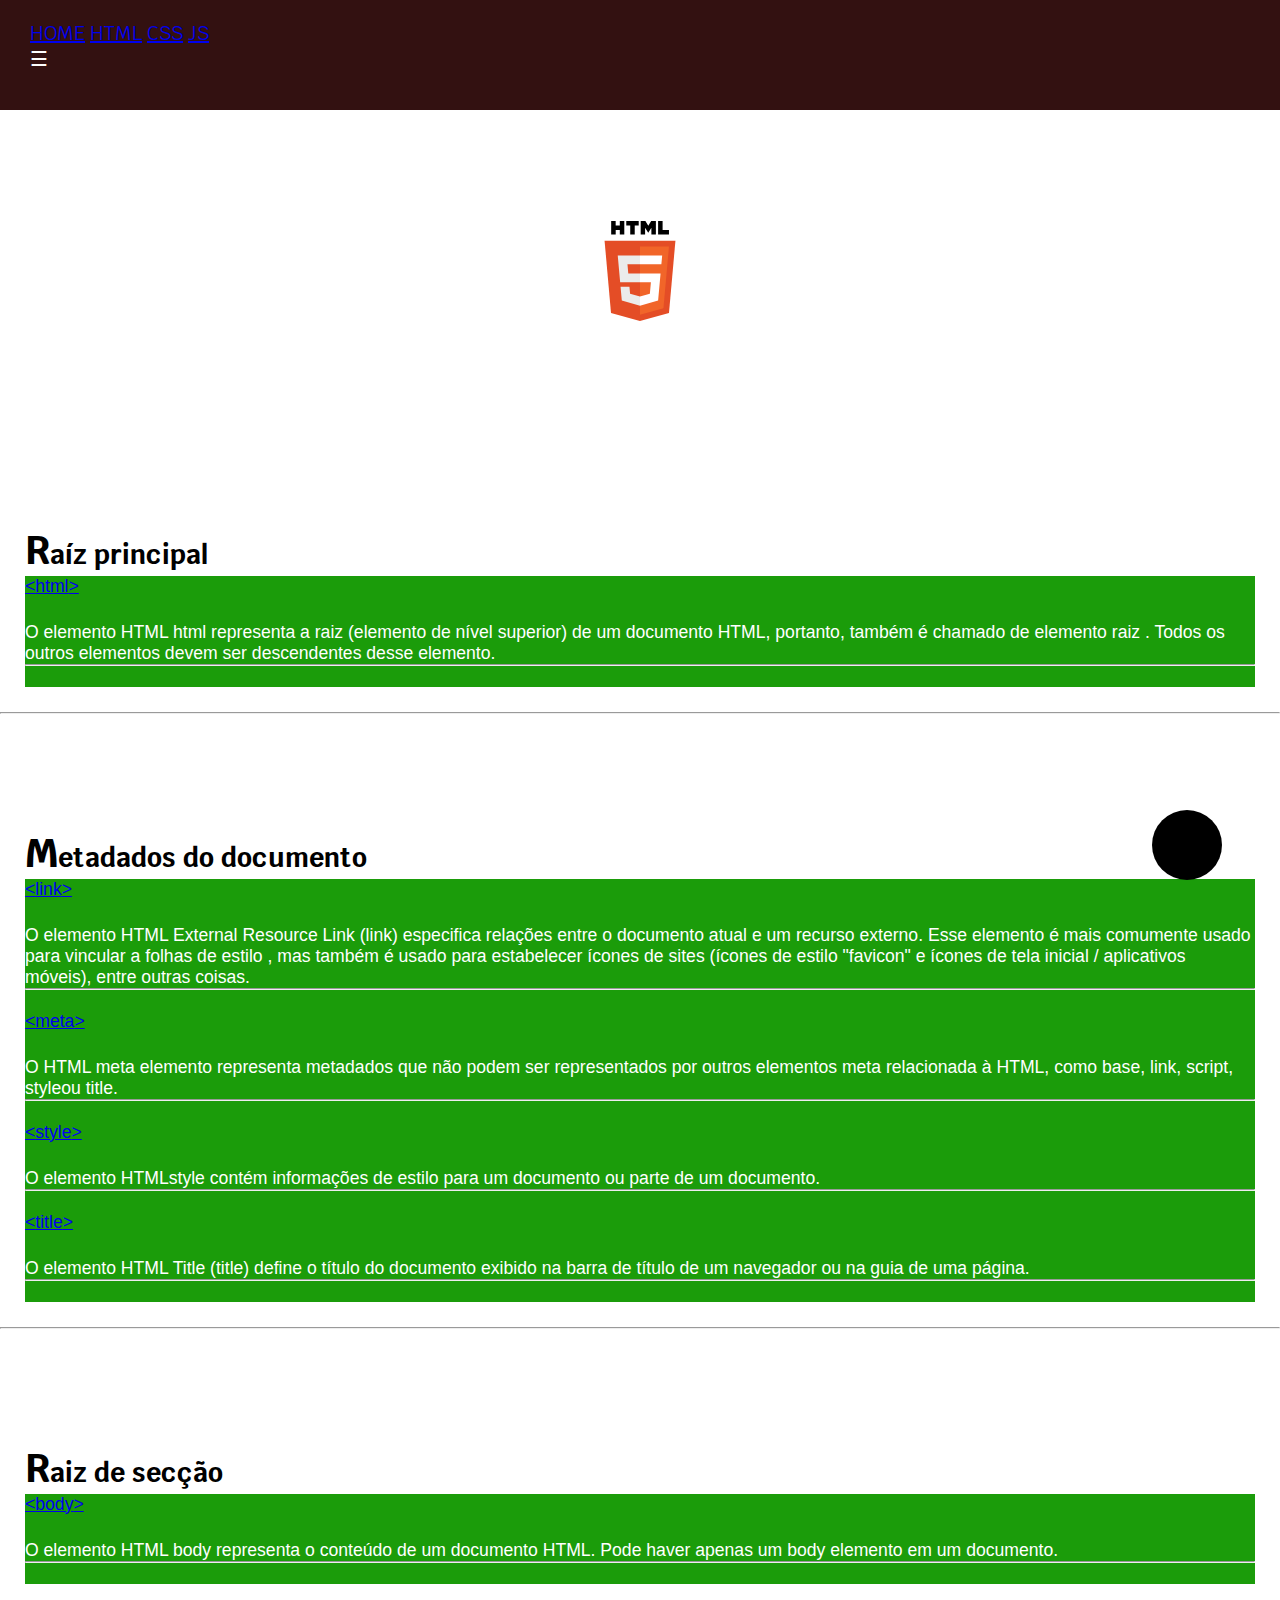
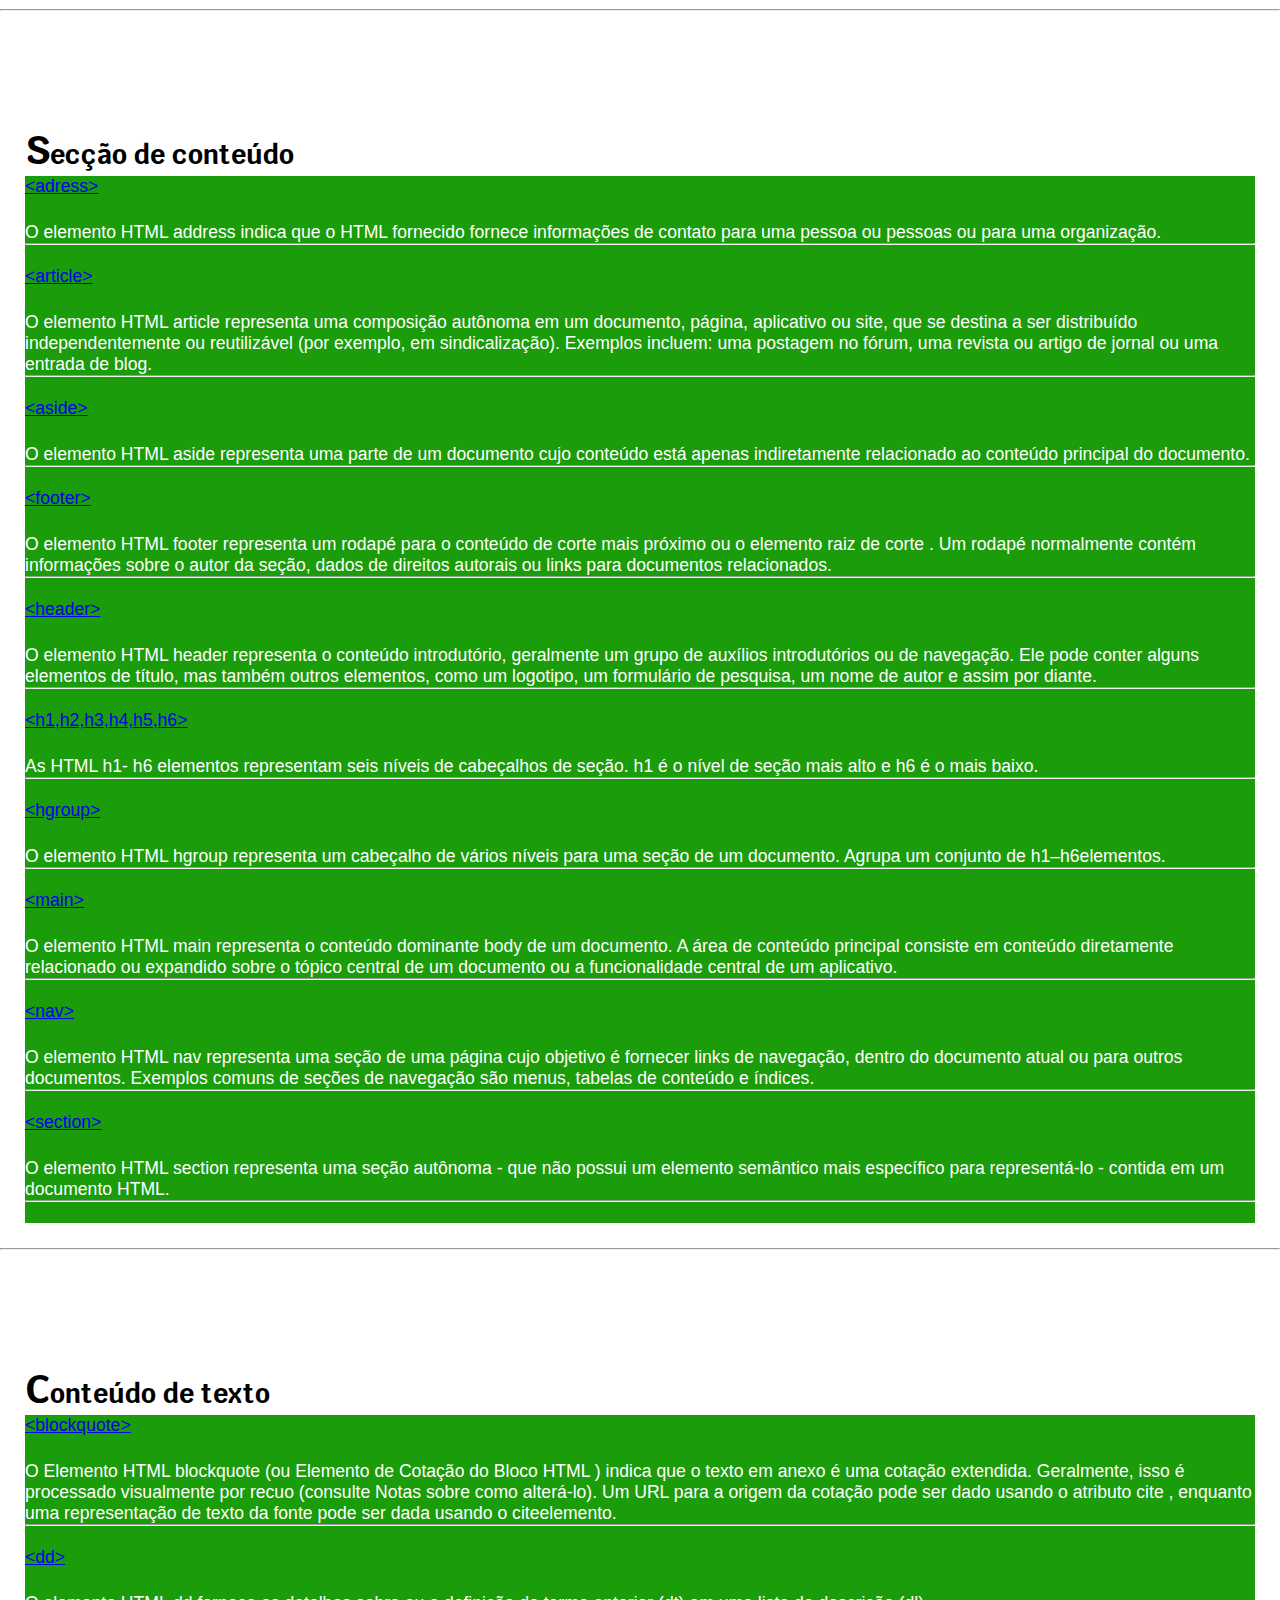
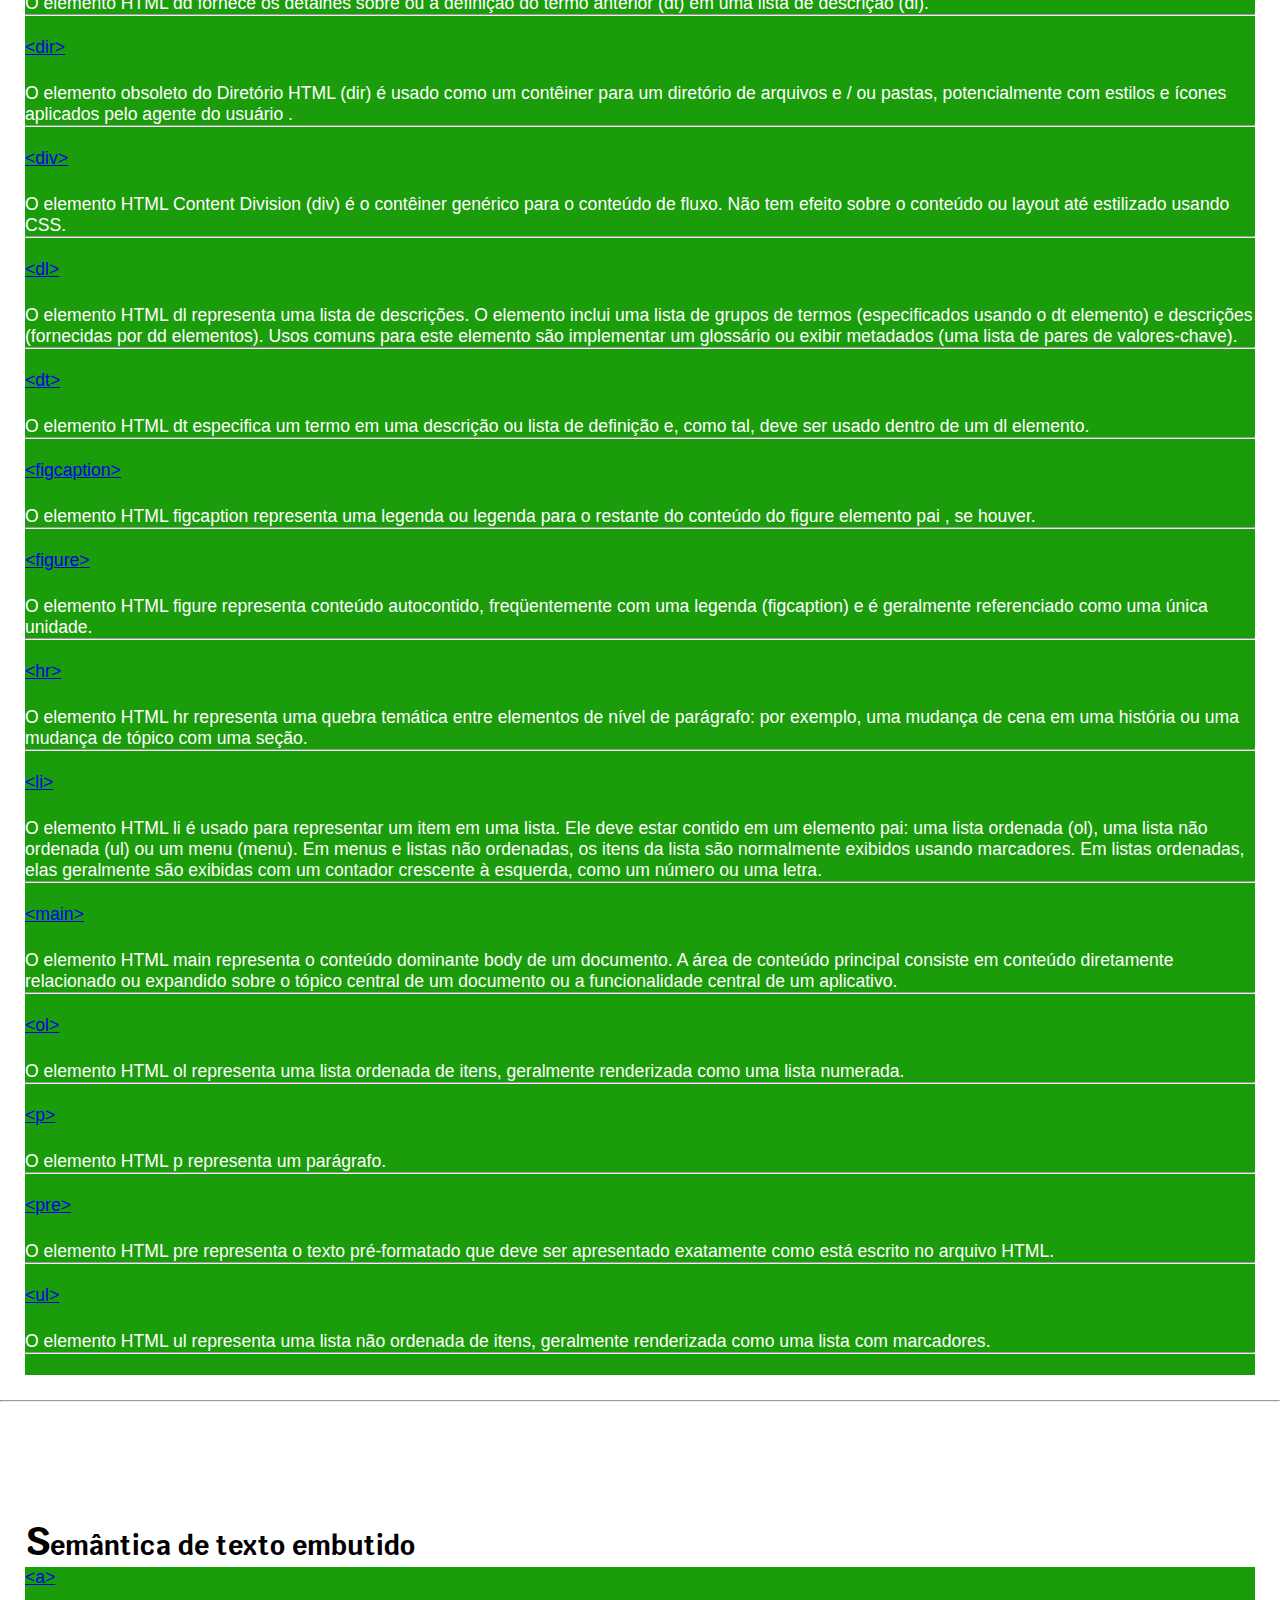
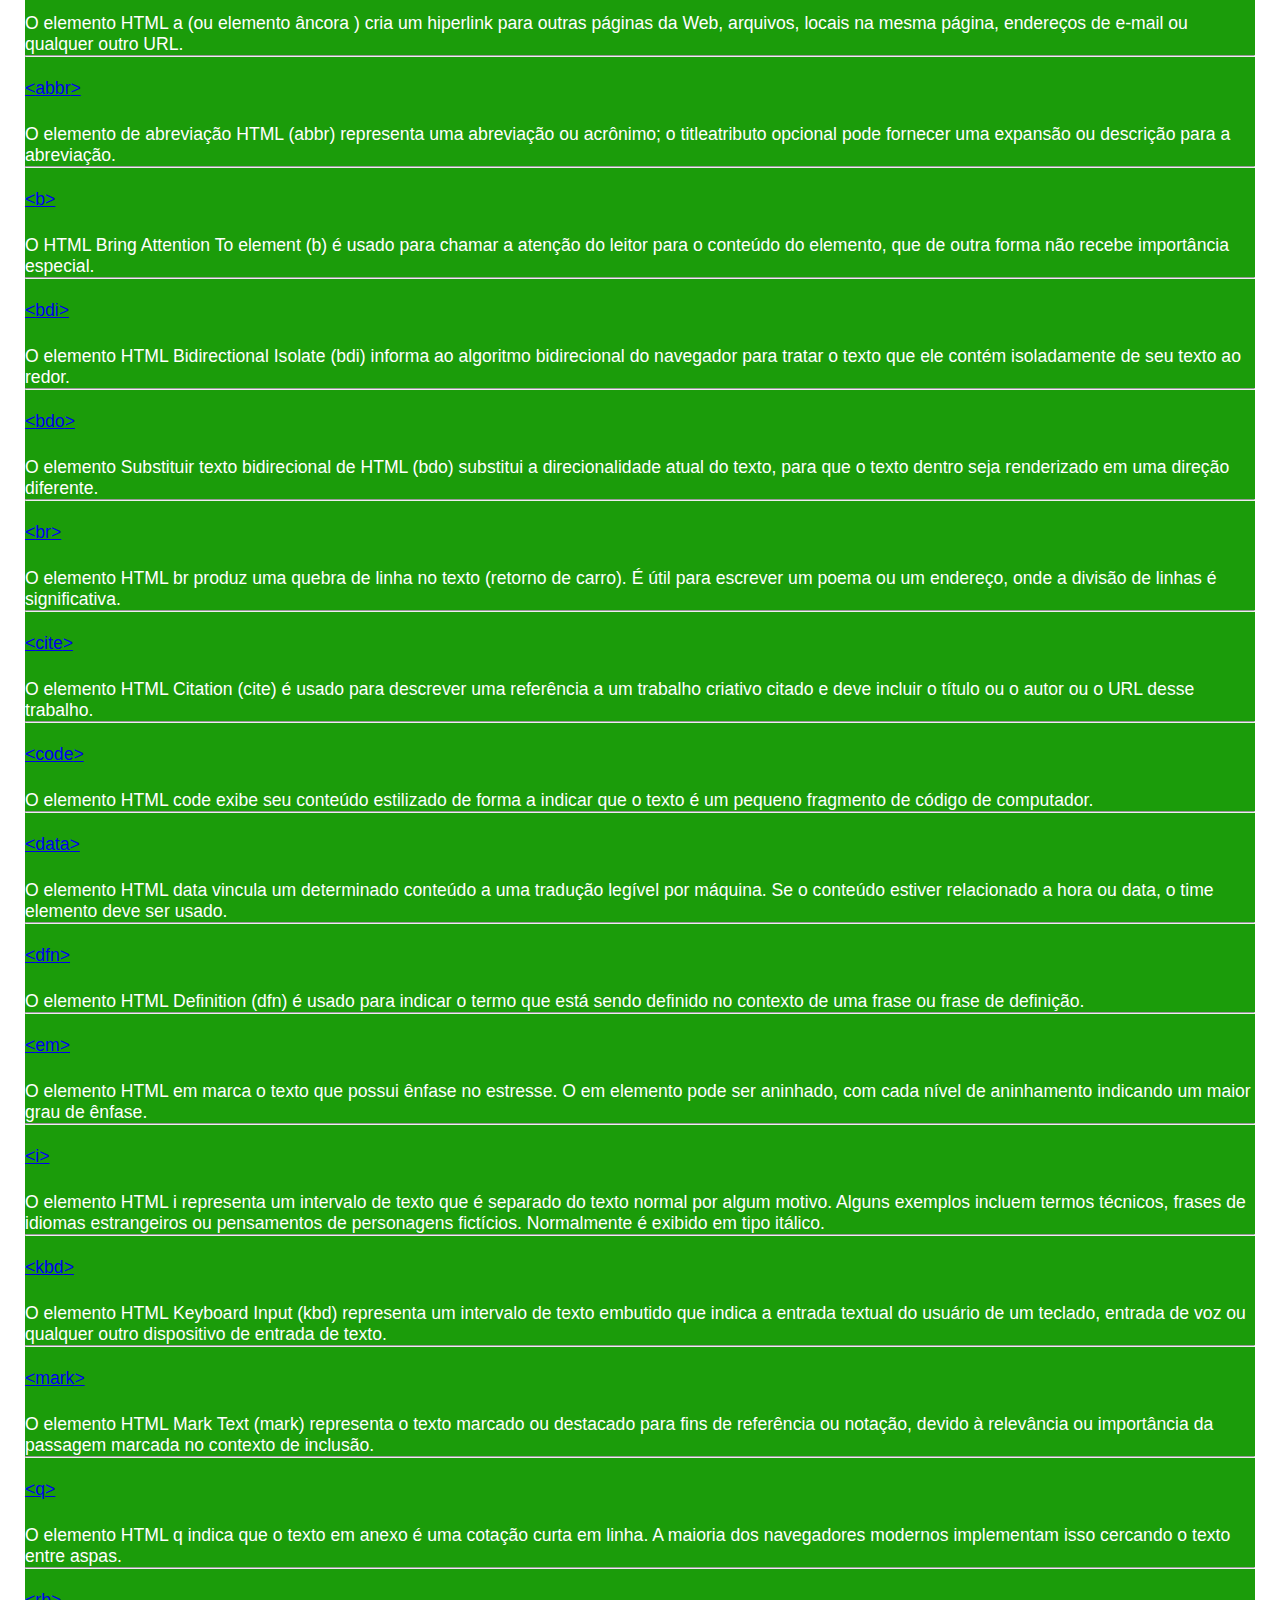
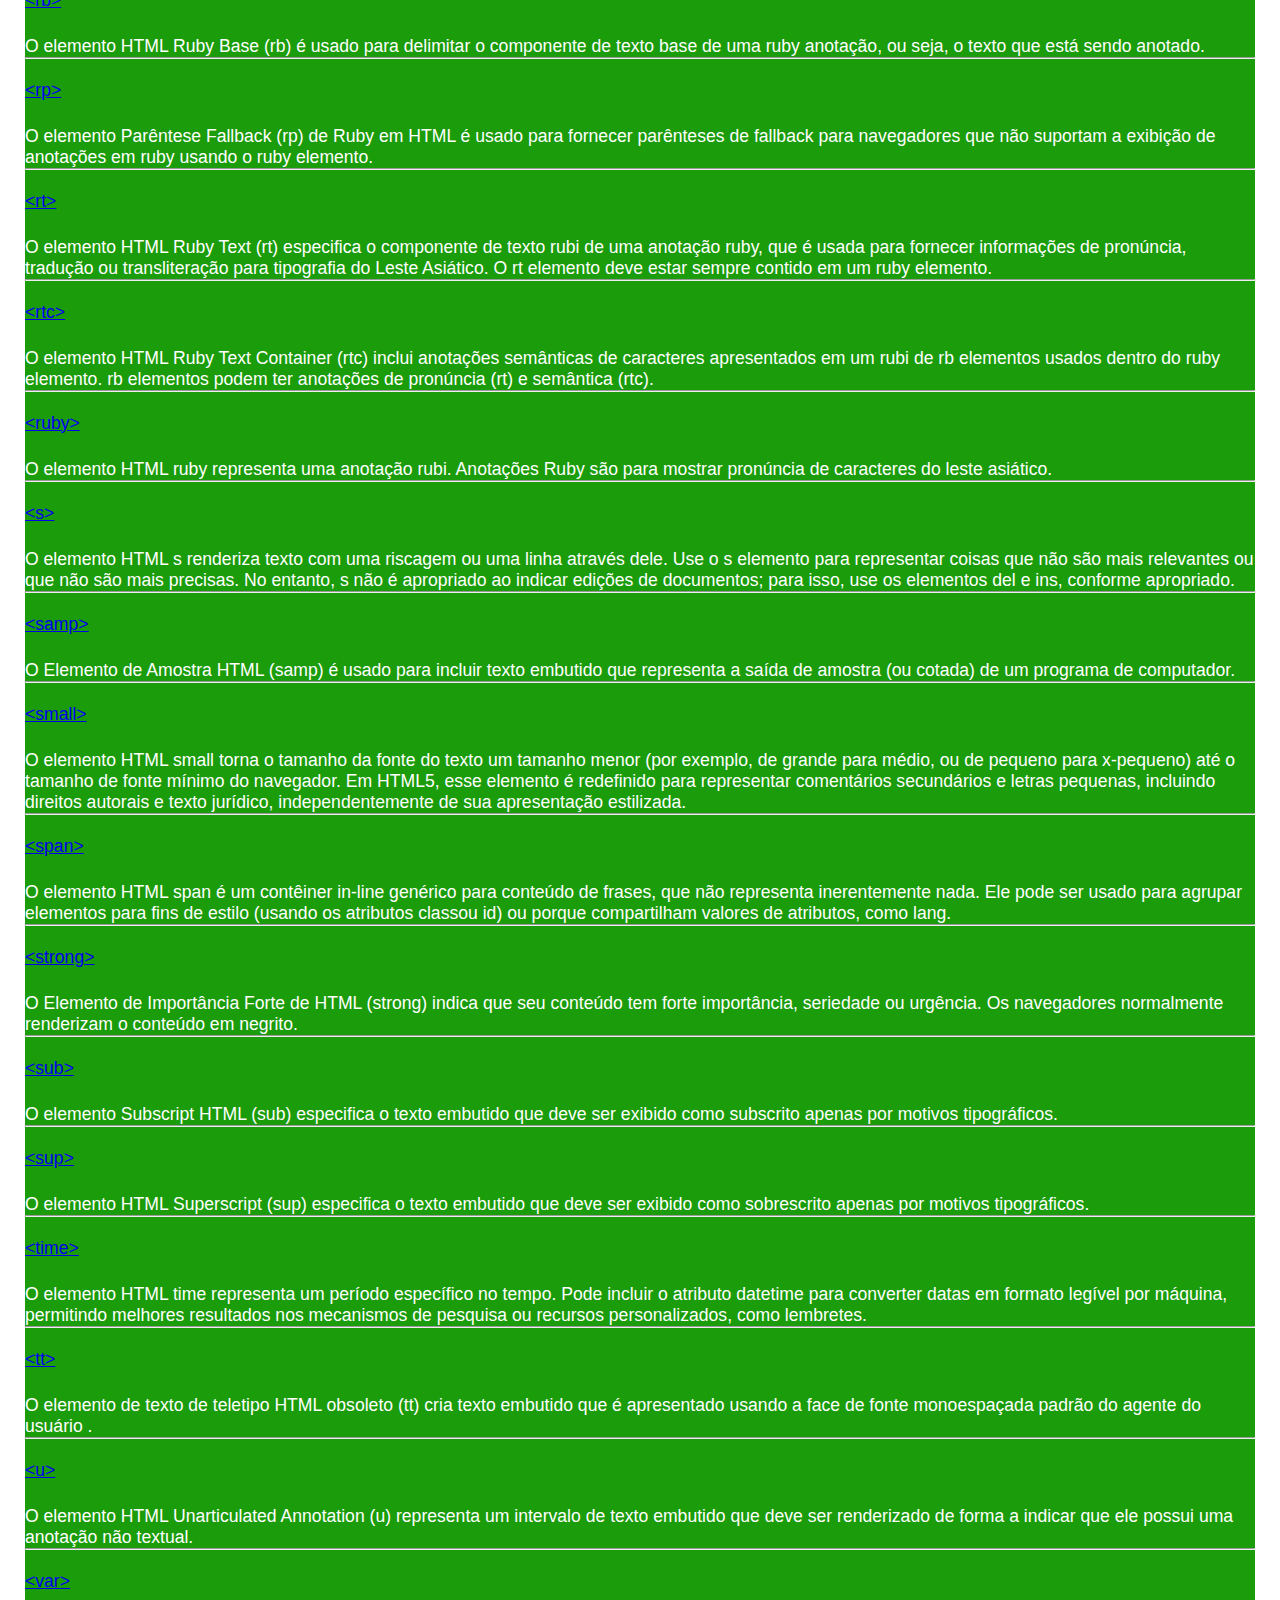
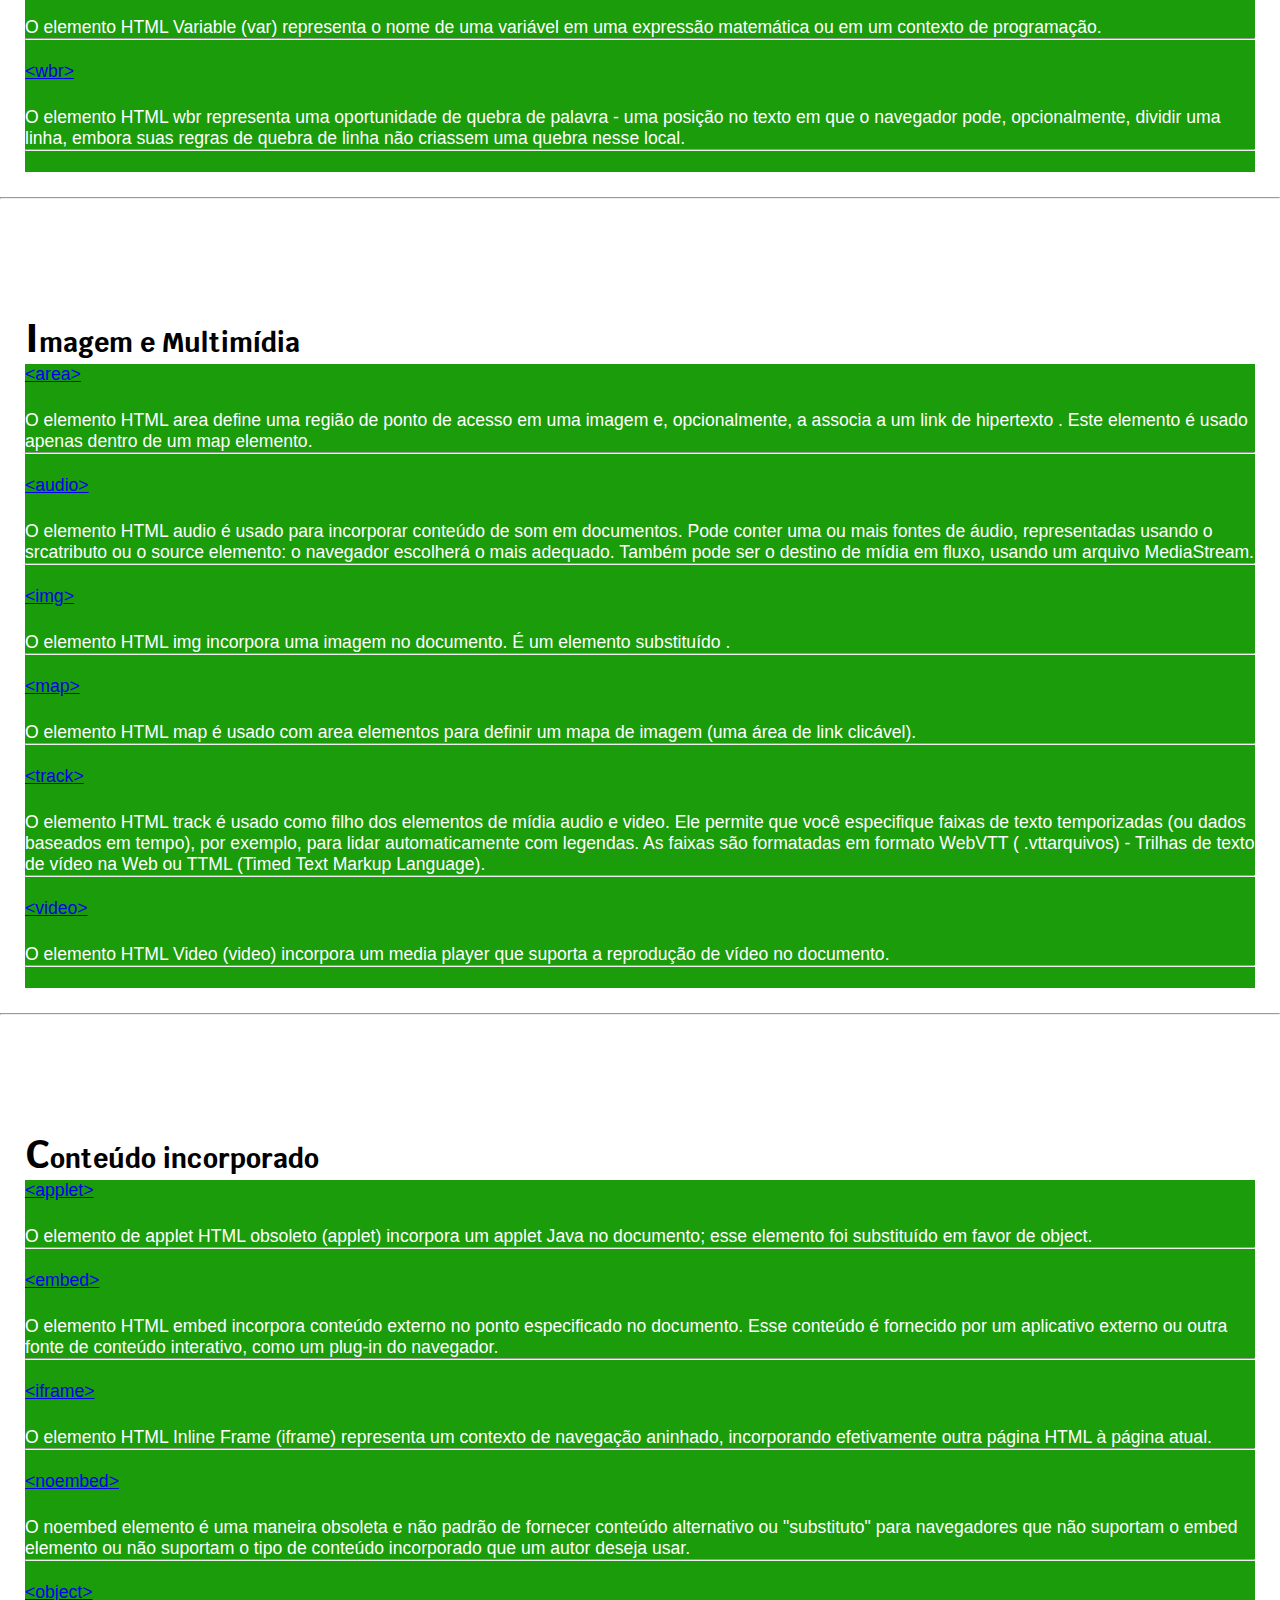
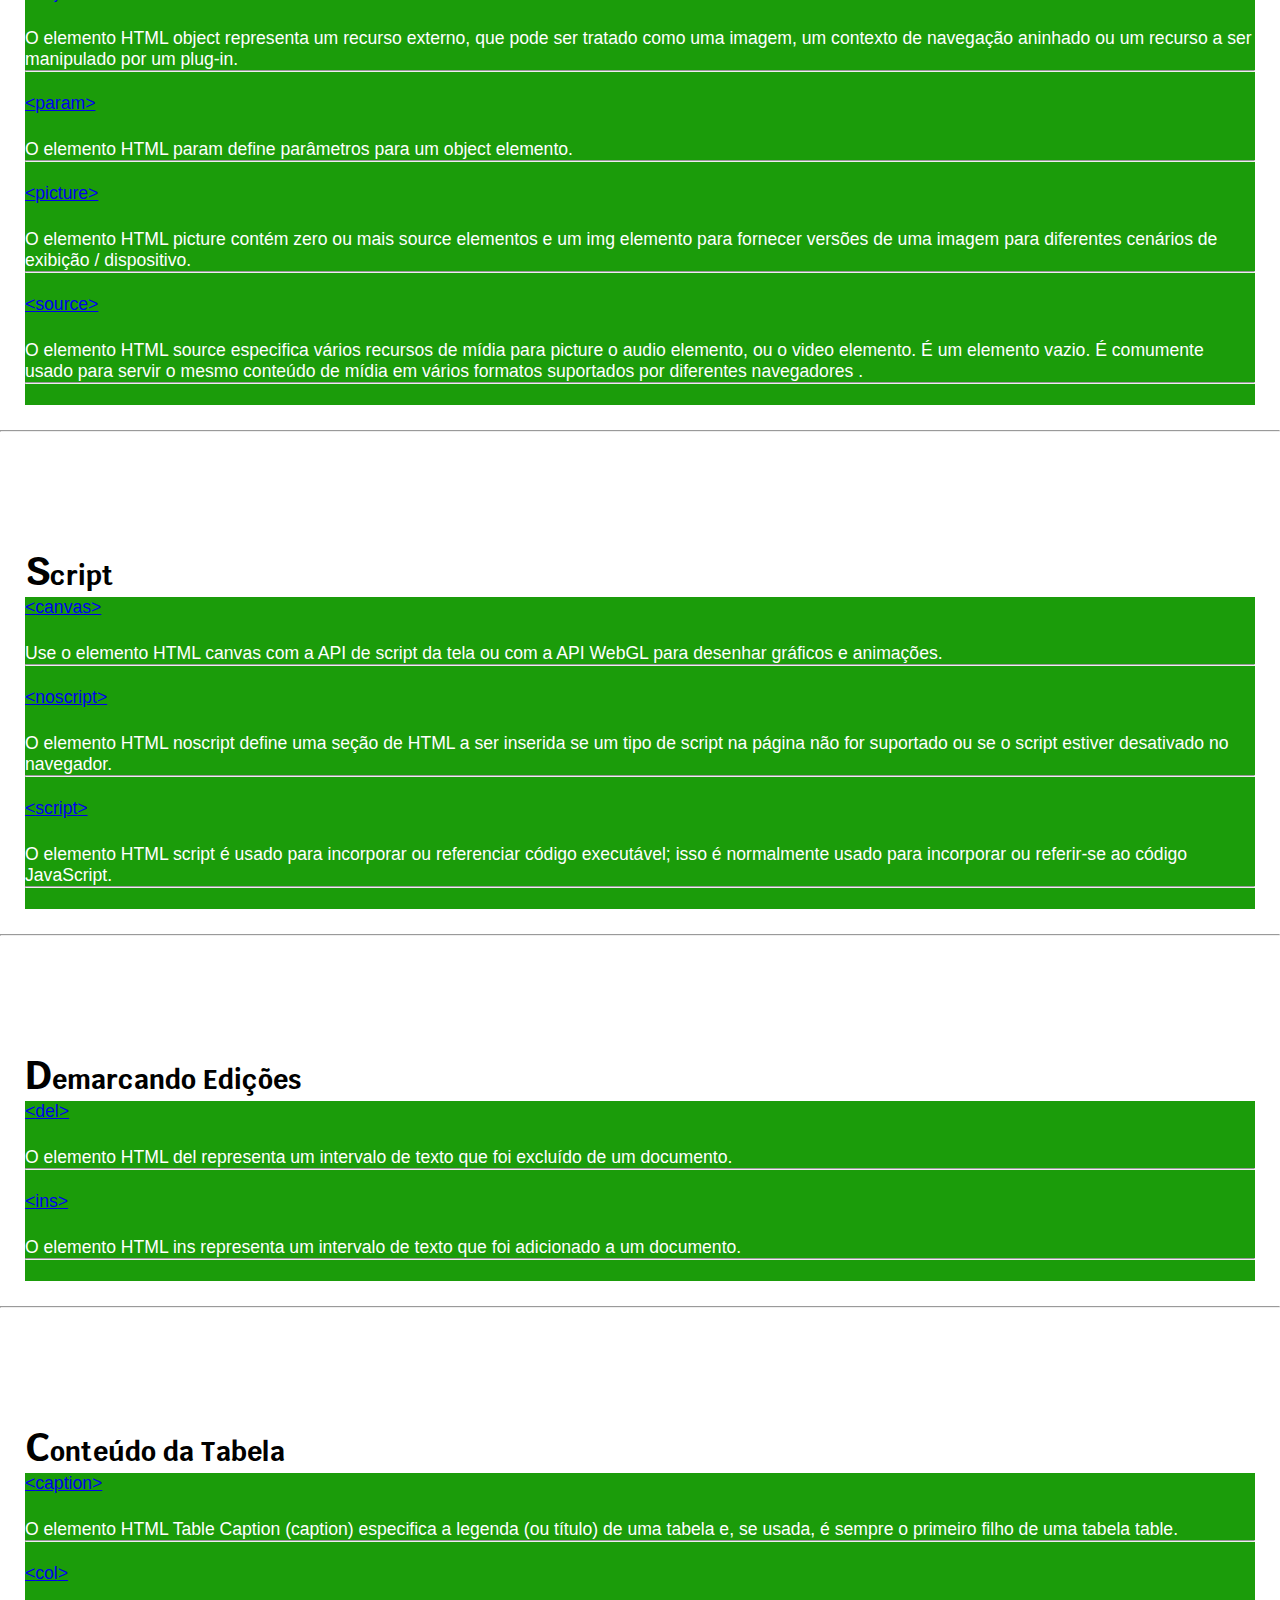
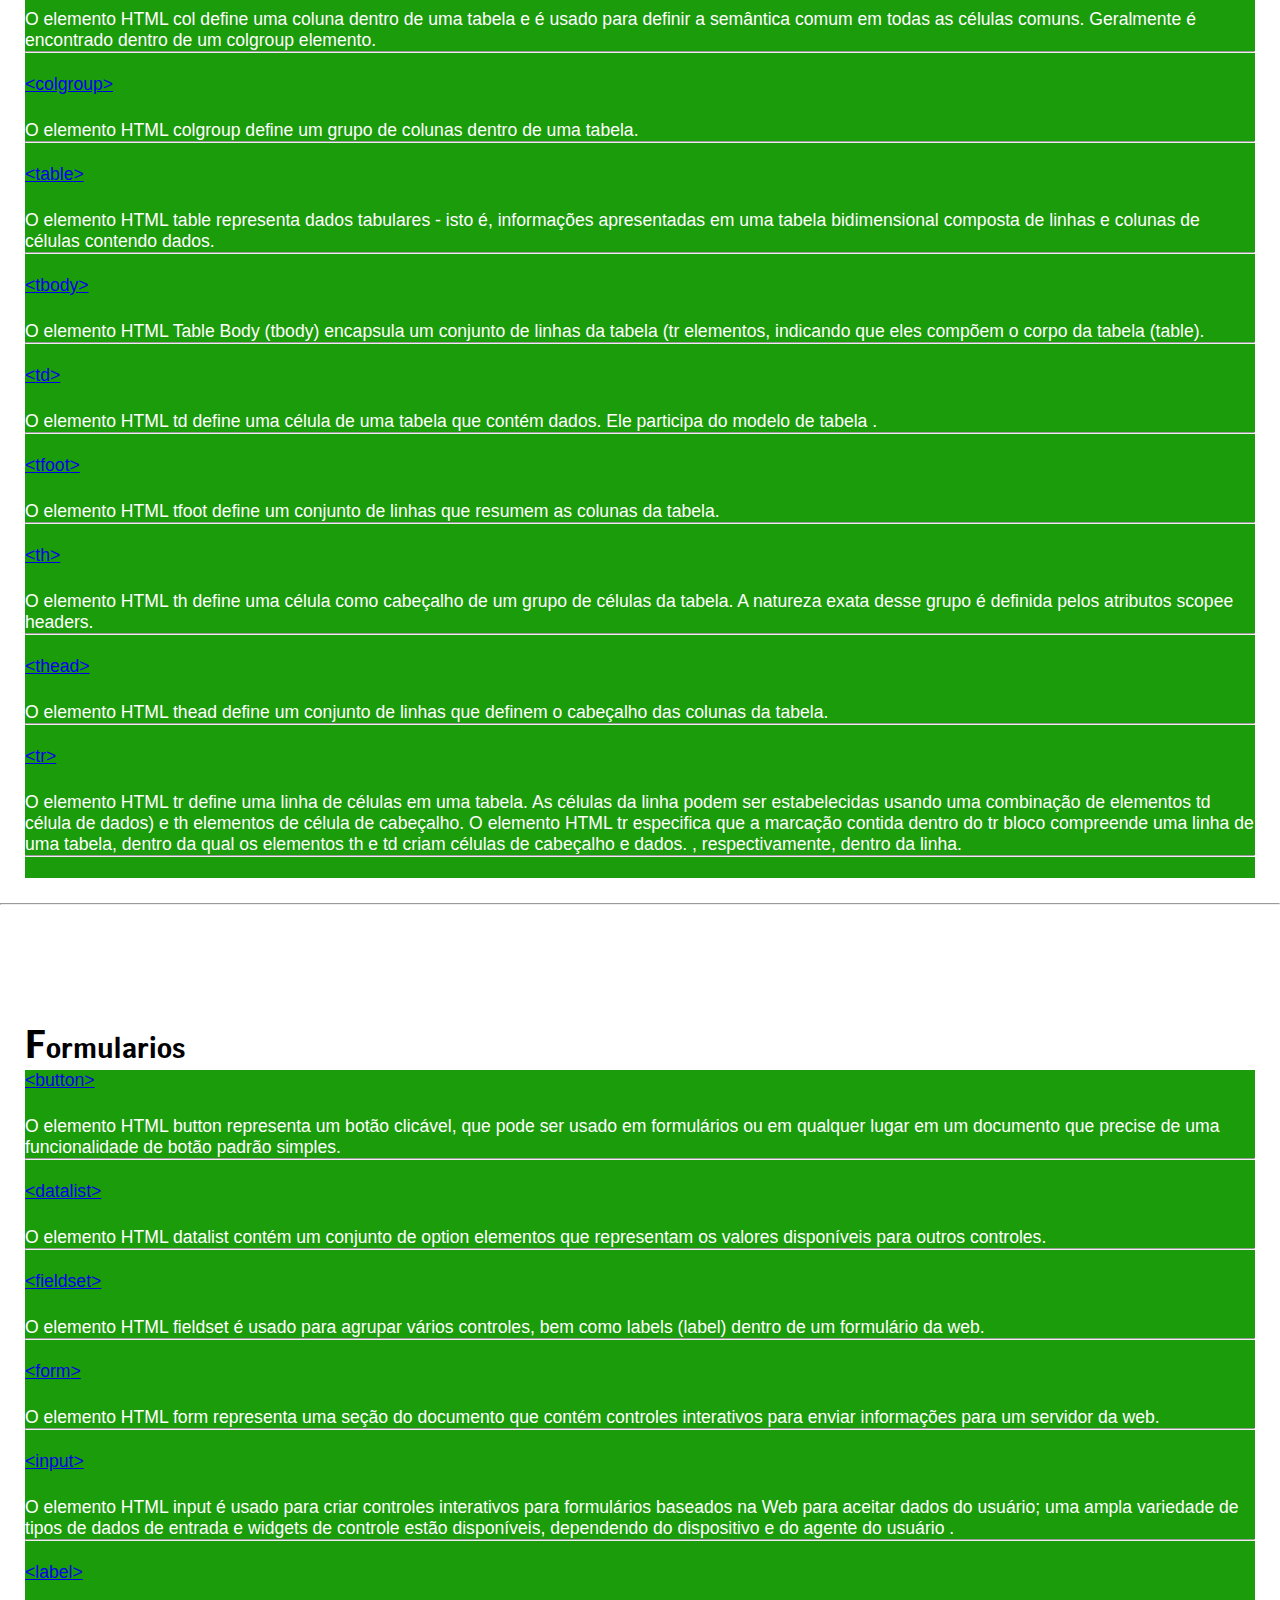
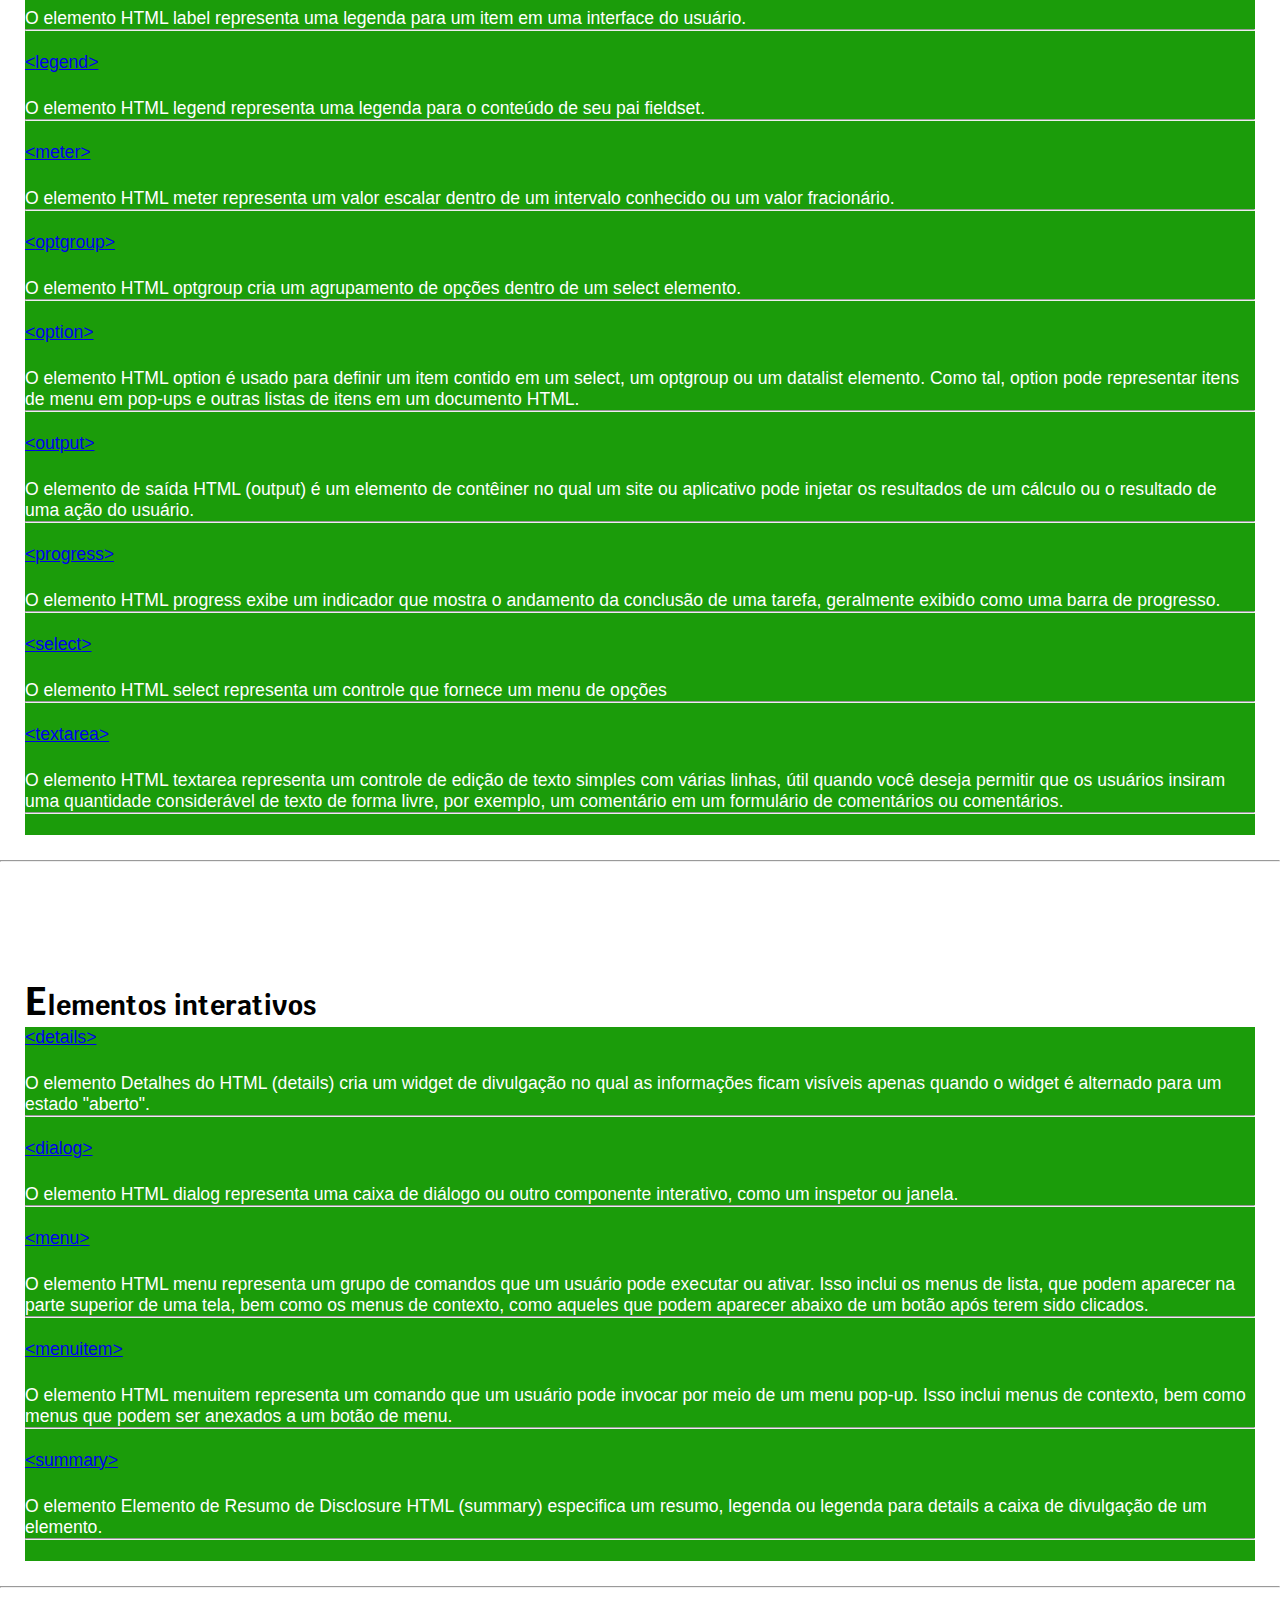
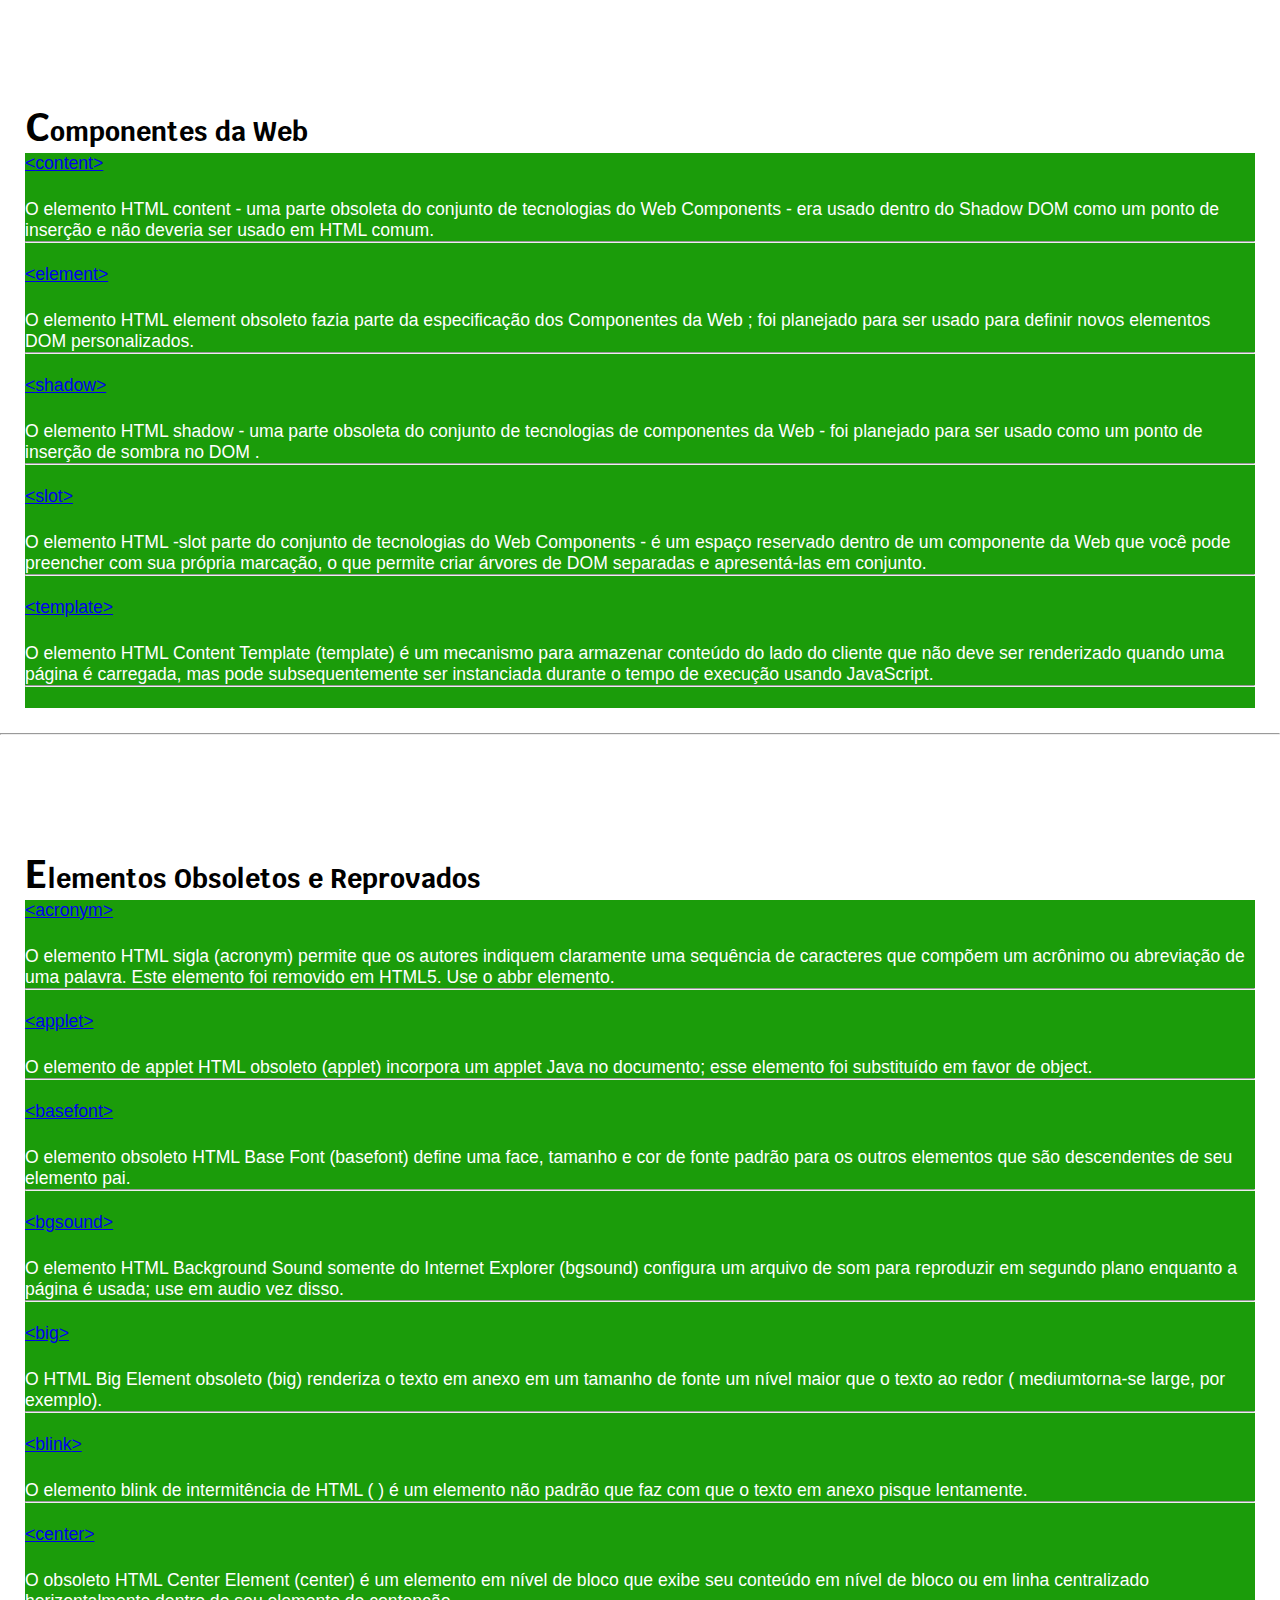
<file: html_elements/index.html>
<!doctype html>
<html>
<head>
<meta name="viewport" content="width=device-width, initial-scale=1" >
<meta charset="utf-8">
<title>HOME</title>
<link href="https://fonts.googleapis.com/css?family=Krub" rel="stylesheet">
<link href="css/main.css" rel="stylesheet" type="text/css">	
<link rel="stylesheet" href="https://use.fontawesome.com/releases/v5.5.0/css/all.css" integrity="sha384-B4dIYHKNBt8Bc12p+WXckhzcICo0wtJAoU8YZTY5qE0Id1GSseTk6S+L3BlXeVIU" crossorigin="anonymous">
</head>
<body>


<header>
	<div id="topHeader">
		<a href="index.html">HOME</a>
		<a href="html.html">HTML</a>
		<a href="css.html">CSS</a>
		<a href="js.html">JS</a>
		<div id="navButton">&#9776;</div>
	</div>   

	<div id="navWrapper">
		
		<div id="nav">
			<a id="closeMenu" class="menuBtn" >&times;</a>
			<a class="menuBtn" href="#root">Raíz</a>
			<a class="menuBtn" href="#metadata">Metadados</a>
			<a class="menuBtn" href="#section-root">Raíz de Secção</a>
			<a class="menuBtn" href="#content">Secção de Conteúdo</a>
			<a class="menuBtn" href="#text">Conteúdo de Texto</a>
			<a class="menuBtn" href="#semantics">Semântica</a>
			<a class="menuBtn" href="#multimedia">Multimédia</a>
			<a class="menuBtn" href="#embeded">Conteúdo incorporado</a>
			<a class="menuBtn" href="#script">Conteúdo de script</a>
			<a class="menuBtn" href="#DemarcatingEdits">Edição de demarcados</a>
			<a class="menuBtn" href="#tableContents">Conteúdo de tabelas</a>
			<a class="menuBtn" href="#forms">Formulários</a>
			<a class="menuBtn" href="#interactiveEl">Elementos Interactivos</a>
			<a class="menuBtn" href="#webComponents">Componentes da web</a>
			<a class="menuBtn" href="#obsolete">Elementos obsoletos</a>
		
		</div>

	</div>
	
</header>

<div id="wrapper">
	<div id="divLogo"><img id="logo" src="media/HTML5_logo.svg" alt=""></div>
	<div id="goUp">
		<a href="#root">
			<i class="fas fa-arrow-up"></i>
		</a>
	</div>
<section id="root">
<div id="c_1" class="container">
		<h2>Raíz principal</h2>
	<ul>
		<li class="li"><a href="#">html</a></li> 
			<p>
			O elemento HTML html representa a raiz (elemento de nível superior) de um documento HTML, portanto, também é chamado de elemento raiz . Todos os outros elementos devem ser descendentes desse elemento.
			</p>
	</ul>
</div>
</section>
	<hr>
<section id="metadata">
<div id="c_2" class="container">
		<h2>Metadados do documento</h2>
	<ul>
		<li class="teste li"><a href="#">link</a></li>
			<p>
			O elemento HTML External Resource Link (link) especifica relações entre o documento atual e um recurso externo. Esse elemento é mais comumente usado para vincular a folhas de estilo , mas também é usado para estabelecer ícones de sites (ícones de estilo "favicon" e ícones de tela inicial / aplicativos móveis), entre outras coisas.
			</p>
		<li class="li"><a href="#">meta</a></li>
			<p>
			O HTML meta elemento representa metadados que não podem ser representados por outros elementos meta relacionada à HTML, como base, link, script, styleou title.
			</p>
		<li class="li"><a href="#">style</a></li>
			<p>
			O elemento HTMLstyle contém informações de estilo para um documento ou parte de um documento.
			</p>
		<li class="li"><a href="#">title</a></li>
			<p>
			O elemento HTML Title (title) define o título do documento exibido na barra de título de um navegador ou na guia de uma página.
			</p>
	</ul>
</div>
</section>
	<hr>
<section id="section-root">
<div id="c_3" class="container">
		<h2>Raiz de secção</h2>
	<ul>
		<li class="li"><a href="#">body</a></li>
			<p>
			O elemento HTML body representa o conteúdo de um documento HTML. Pode haver apenas um body elemento em um documento.
			</p>
	</ul>
</div>
</section>
	<hr>
<section id="content">
<div id="c_4" class="container">
		<h2>Secção de conteúdo</h2>
	<ul>
		<li class="li"><a href="#">adress</a></li>
			<p>
			O elemento HTML address indica que o HTML fornecido fornece informações de contato para uma pessoa ou pessoas ou para uma organização.
			</p>
		<li class="li"><a href="#">article</a></li>
			<p>
			O elemento HTML article representa uma composição autônoma em um documento, página, aplicativo ou site, que se destina a ser distribuído independentemente ou reutilizável (por exemplo, em sindicalização). Exemplos incluem: uma postagem no fórum, uma revista ou artigo de jornal ou uma entrada de blog.
			</p>
		<li class="li"><a href="#">aside</a></li>
			<p>
			O elemento HTML aside representa uma parte de um documento cujo conteúdo está apenas indiretamente relacionado ao conteúdo principal do documento.
			</p>
		<li class="li"><a href="#">footer</a></li>
			<p>
			O elemento HTML footer representa um rodapé para o conteúdo de corte mais próximo ou o elemento raiz de corte . Um rodapé normalmente contém informações sobre o autor da seção, dados de direitos autorais ou links para documentos relacionados.
			</p>
		<li class="li"><a href="#">header</a></li>
			<p>
			O elemento HTML header representa o conteúdo introdutório, geralmente um grupo de auxílios introdutórios ou de navegação. Ele pode conter alguns elementos de título, mas também outros elementos, como um logotipo, um formulário de pesquisa, um nome de autor e assim por diante.
			</p>
		<li class="li"><a href="#">h1,h2,h3,h4,h5,h6</a></li>
			<p>
			As HTML h1- h6 elementos representam seis níveis de cabeçalhos de seção. h1 é o nível de seção mais alto e h6 é o mais baixo.
			</p>
		<li class="li"><a href="#">hgroup</a></li>
			<p>
			O elemento HTML hgroup representa um cabeçalho de vários níveis para uma seção de um documento. Agrupa um conjunto de h1–h6elementos.
			</p>
		<li class="li"><a href="#">main</a></li> 
			<p>
			O elemento HTML main representa o conteúdo dominante body de um documento. A área de conteúdo principal consiste em conteúdo diretamente relacionado ou expandido sobre o tópico central de um documento ou a funcionalidade central de um aplicativo.
			</p>
		<li class="li"><a href="#">nav</a></li> 
			<p>
			O elemento HTML nav representa uma seção de uma página cujo objetivo é fornecer links de navegação, dentro do documento atual ou para outros documentos. Exemplos comuns de seções de navegação são menus, tabelas de conteúdo e índices.
			</p>
		<li class="li"><a href="#">section</a></li>
			<p>
			O elemento HTML section representa uma seção autônoma - que não possui um elemento semântico mais específico para representá-lo - contida em um documento HTML.
			</p>
	</ul>
</div>
</section>
	<hr>
<section id="text">
<div id="c_5" class="container">
		<h2>Conteúdo de texto</h2>	
	<ul>
		<li class="li"><a href="#">blockquote</a></li>
			<p>
			O Elemento HTML blockquote (ou Elemento de Cotação do Bloco HTML ) indica que o texto em anexo é uma cotação extendida. Geralmente, isso é processado visualmente por recuo (consulte Notas sobre como alterá-lo). Um URL para a origem da cotação pode ser dado usando o atributo cite , enquanto uma representação de texto da fonte pode ser dada usando o citeelemento.
			</p>
		<li class="li"><a href="#">dd</a></li>
			<p>
			O  elemento HTML dd fornece os detalhes sobre ou a definição do termo anterior (dt) em uma lista de descrição (dl).
			</p>
		<li class="li"><a href="#">dir</a></li>
			<p>
			O elemento obsoleto do Diretório HTML (dir) é usado como um contêiner para um diretório de arquivos e / ou pastas, potencialmente com estilos e ícones aplicados pelo agente do usuário .
			</p>
		<li class="li"><a href="#">div</a></li>
			<p>
			O elemento HTML Content Division (div) é o contêiner genérico para o conteúdo de fluxo. Não tem efeito sobre o conteúdo ou layout até estilizado usando CSS.
			</p>
		<li class="li"><a href="#">dl</a></li>
			<p>
			O elemento HTML dl  representa uma lista de descrições.  O elemento inclui uma lista de grupos de termos (especificados usando o dt elemento) e descrições (fornecidas por dd elementos). Usos comuns para este elemento são implementar um glossário ou exibir metadados (uma lista de pares de valores-chave).
			</p>
		<li class="li"><a href="#">dt</a></li>
			<p>
			O elemento HTML dt especifica um termo em uma descrição ou lista de definição e, como tal, deve ser usado dentro de um dl elemento.
			</p>
		<li class="li"><a href="#">figcaption</a></li>
			<p>
			O elemento HTML figcaption representa uma legenda ou legenda para o restante do conteúdo do figure elemento pai , se houver.
			</p>
		<li class="li"><a href="#">figure</a></li>
			<p>
			O elemento HTML figure representa conteúdo autocontido, freqüentemente com uma legenda (figcaption) e é geralmente referenciado como uma única unidade.
			</p>
		<li class="li"><a href="#">hr</a></li>
			<p>
			O elemento HTML hr representa uma quebra temática entre elementos de nível de parágrafo: por exemplo, uma mudança de cena em uma história ou uma mudança de tópico com uma seção.
			</p>
		<li class="li"><a href="#">li</a></li>
			<p>
			O elemento HTML li é usado para representar um item em uma lista. Ele deve estar contido em um elemento pai: uma lista ordenada (ol), uma lista não ordenada (ul) ou um menu (menu). Em menus e listas não ordenadas, os itens da lista são normalmente exibidos usando marcadores. Em listas ordenadas, elas geralmente são exibidas com um contador crescente à esquerda, como um número ou uma letra.
			</p>
		<li class="li"><a href="#">main</a></li>
			<p>
			O elemento HTML main representa o conteúdo dominante body de um documento. A área de conteúdo principal consiste em conteúdo diretamente relacionado ou expandido sobre o tópico central de um documento ou a funcionalidade central de um aplicativo.
			</p>
		<li class="li"><a href="#">ol</a></li> 
			<p>
			O elemento HTML ol representa uma lista ordenada de itens, geralmente renderizada como uma lista numerada.
			</p>
		<li class="li"><a href="#">p</a></li>
			<p>
			O elemento HTML p representa um parágrafo.
			</p>
		<li class="li"><a href="#">pre</a></li>
			<p>
			O elemento HTML pre representa o texto pré-formatado que deve ser apresentado exatamente como está escrito no arquivo HTML.
			</p>
		<li class="li"><a href="#">ul</a></li>
			<p>
			O elemento HTML ul representa uma lista não ordenada de itens, geralmente renderizada como uma lista com marcadores.
			</p>
	</ul>
</div>
</section>
	<hr>
<section id="semantics">
<div id="c_6" class="container">
		<h2>Semântica de texto embutido</h2>
	<ul>
		<li class="li"><a href="#">a</a></li>
			<p>
			O elemento HTML a (ou elemento âncora ) cria um hiperlink para outras páginas da Web, arquivos, locais na mesma página, endereços de e-mail ou qualquer outro URL.
			</p>
		<li class="li"><a href="#">abbr</a></li>
			<p>
			O elemento de abreviação HTML (abbr) representa uma abreviação ou acrônimo; o titleatributo opcional pode fornecer uma expansão ou descrição para a abreviação.
			</p>
		<li class="li"><a href="#">b</a></li>
			<p>
			O HTML Bring Attention To element (b) é usado para chamar a atenção do leitor para o conteúdo do elemento, que de outra forma não recebe importância especial.
			</p>
		<li class="li"><a href="#">bdi</a></li>
			<p>
			O elemento HTML Bidirectional Isolate (bdi) informa ao algoritmo bidirecional do navegador para tratar o texto que ele contém isoladamente de seu texto ao redor.
			</p>
		<li class="li"><a href="#">bdo</a></li>
			<p>
			O elemento Substituir texto bidirecional de HTML (bdo) substitui a direcionalidade atual do texto, para que o texto dentro seja renderizado em uma direção diferente.
			</p>
		<li class="li"><a href="#">br</a></li>
			<p>
			O elemento HTML br produz uma quebra de linha no texto (retorno de carro). É útil para escrever um poema ou um endereço, onde a divisão de linhas é significativa.
			</p>
		<li class="li"><a href="#">cite</a></li>
			<p>
			O elemento HTML Citation (cite) é usado para descrever uma referência a um trabalho criativo citado e deve incluir o título ou o autor ou o URL desse trabalho.
			</p>
		<li class="li"><a href="#">code</a></li>
			<p>
			O elemento HTML code exibe seu conteúdo estilizado de forma a indicar que o texto é um pequeno fragmento de código de computador.
			</p>
		<li class="li"><a href="#">data</a></li> 
			<p>
			O elemento HTML data vincula um determinado conteúdo a uma tradução legível por máquina. Se o conteúdo estiver relacionado a hora ou data, o time elemento deve ser usado.
			</p>
		<li class="li"><a href="#">dfn</a></li> 
			<p>
			O elemento HTML Definition (dfn) é usado para indicar o termo que está sendo definido no contexto de uma frase ou frase de definição.
			</p>
		<li class="li"><a href="#">em</a></li>
			<p>
			O elemento HTML em marca o texto que possui ênfase no estresse. O em elemento pode ser aninhado, com cada nível de aninhamento indicando um maior grau de ênfase.
			</p>
		<li class="li"><a href="#">i</a></li>
			<p>
			O elemento HTML i representa um intervalo de texto que é separado do texto normal por algum motivo. Alguns exemplos incluem termos técnicos, frases de idiomas estrangeiros ou pensamentos de personagens fictícios. Normalmente é exibido em tipo itálico.
			</p>
		<li class="li"><a href="#">kbd</a></li>
			<p>
			O elemento HTML Keyboard Input (kbd) representa um intervalo de texto embutido que indica a entrada textual do usuário de um teclado, entrada de voz ou qualquer outro dispositivo de entrada de texto.
			</p>
		<li class="li"><a href="#">mark</a></li>
			<p>
			O elemento HTML Mark Text (mark) representa o texto marcado ou destacado para fins de referência ou notação, devido à relevância ou importância da passagem marcada no contexto de inclusão.
			</p>
		<li class="li"><a href="#">q</a></li>
			<p>
			O elemento HTML q indica que o texto em anexo é uma cotação curta em linha. A maioria dos navegadores modernos implementam isso cercando o texto entre aspas.
			</p>
		<li class="li"><a href="#">rb</a></li>
			<p>
			O elemento HTML Ruby Base (rb) é usado para delimitar o componente de texto base de uma  ruby anotação, ou seja, o texto que está sendo anotado.
			</p>
		<li class="li"><a href="#">rp</a></li>
			<p>
			O elemento Parêntese Fallback (rp) de Ruby em HTML é usado para fornecer parênteses de fallback para navegadores que não suportam a exibição de anotações em ruby ​​usando o ruby elemento.
			</p>
		<li class="li"><a href="#">rt</a></li>
			<p>
			O elemento HTML Ruby Text (rt) especifica o componente de texto rubi de uma anotação ruby, que é usada para fornecer informações de pronúncia, tradução ou transliteração para tipografia do Leste Asiático. O rt elemento deve estar sempre contido em um ruby elemento.
			</p>
		<li class="li"><a href="#">rtc</a></li>
			<p>
			O elemento HTML Ruby Text Container (rtc) inclui anotações semânticas de caracteres apresentados em um rubi de rb elementos usados dentro do ruby elemento. rb elementos podem ter anotações de pronúncia (rt) e semântica (rtc).
			</p>
		<li class="li"><a href="#">ruby</a></li>
			<p>
			O elemento HTML ruby representa uma anotação rubi. Anotações Ruby são para mostrar pronúncia de caracteres do leste asiático.
			</p>
		<li class="li"><a href="#">s</a></li>
			<p>
			O elemento HTML s renderiza texto com uma riscagem ou uma linha através dele. Use o s elemento para representar coisas que não são mais relevantes ou que não são mais precisas. No entanto, s não é apropriado ao indicar edições de documentos; para isso, use os elementos del e ins, conforme apropriado.
			</p>
		<li class="li"><a href="#">samp</a></li>
			<p>
			O Elemento de Amostra HTML (samp) é usado para incluir texto embutido que representa a saída de amostra (ou cotada) de um programa de computador.
			</p>
		<li class="li"><a href="#">small</a></li> 
			<p>
			O elemento HTML small torna o tamanho da fonte do texto um tamanho menor (por exemplo, de grande para médio, ou de pequeno para x-pequeno) até o tamanho de fonte mínimo do navegador. Em HTML5, esse elemento é redefinido para representar comentários secundários e letras pequenas, incluindo direitos autorais e texto jurídico, independentemente de sua apresentação estilizada.
			</p>
		<li class="li"><a href="#">span</a></li>
			<p>
			O elemento HTML span é um contêiner in-line genérico para conteúdo de frases, que não representa inerentemente nada. Ele pode ser usado para agrupar elementos para fins de estilo (usando os atributos classou id) ou porque compartilham valores de atributos, como lang.
			</p>
		<li class="li"><a href="#">strong</a></li> 
			<p>
			O Elemento de Importância Forte de HTML (strong) indica que seu conteúdo tem forte importância, seriedade ou urgência. Os navegadores normalmente renderizam o conteúdo em negrito.
			</p>
		<li class="li"><a href="#">sub</a></li>
			<p>
			O elemento Subscript HTML (sub) especifica o texto embutido que deve ser exibido como subscrito apenas por motivos tipográficos.
			</p>
		<li class="li"><a href="#">sup</a></li>
			<p>
			O elemento HTML Superscript (sup) especifica o texto embutido que deve ser exibido como sobrescrito apenas por motivos tipográficos.
			</p>
		<li class="li"><a href="#">time</a></li> 
			<p>
			O elemento HTML time representa um período específico no tempo. Pode incluir o   atributo datetime para converter datas em formato legível por máquina, permitindo melhores resultados nos mecanismos de pesquisa ou recursos personalizados, como lembretes.
			</p>
		<li class="li"><a href="#">tt</a></li>
			<p>
			O elemento de texto de teletipo HTML obsoleto (tt) cria texto embutido que é apresentado usando a face de fonte monoespaçada padrão do agente do usuário .
			</p>
		<li class="li"><a href="#">u</a></li>
			<p>
			O elemento HTML Unarticulated Annotation (u) representa um intervalo de texto embutido que deve ser renderizado de forma a indicar que ele possui uma anotação não textual.
			</p>
		<li class="li"><a href="#">var</a></li>
			<p>
			O elemento HTML Variable (var) representa o nome de uma variável em uma expressão matemática ou em um contexto de programação.
			</p>
		<li class="li"><a href="#">wbr</a></li> 
			<p>
			O elemento HTML wbr representa uma oportunidade de quebra de palavra - uma posição no texto em que o navegador pode, opcionalmente, dividir uma linha, embora suas regras de quebra de linha não criassem uma quebra nesse local.
			</p>
	</ul>
</div>
</section>
	<hr>
<section id="multimedia">
<div id="c_7" class="container">
		<h2>Imagem e Multimídia</h2>
	<ul>
		<li class="li"><a href="#">area</a></li>
			<p>
			O elemento HTML area define uma região de ponto de acesso em uma imagem e, opcionalmente, a associa a um link de hipertexto . Este elemento é usado apenas dentro de um map elemento.
			</p>
		<li class="li"><a href="#">audio</a></li>
			<p>
			O elemento HTML audio é usado para incorporar conteúdo de som em documentos. Pode conter uma ou mais fontes de áudio, representadas usando o srcatributo ou o source elemento: o navegador escolherá o mais adequado. Também pode ser o destino de mídia em fluxo, usando um arquivo MediaStream.
			</p>
		<li class="li"><a href="#">img</a></li>
			<p>
			O elemento HTML img incorpora uma imagem no documento. É um elemento substituído .
			</p>
		<li class="li"><a href="#">map</a></li>
			<p>
			O elemento HTML map é usado com area elementos para definir um mapa de imagem (uma área de link clicável).
			</p>
		<li class="li"><a href="#">track</a></li>
			<p>
			O elemento HTML track é usado como filho dos elementos de mídia audio e video. Ele permite que você especifique faixas de texto temporizadas (ou dados baseados em tempo), por exemplo, para lidar automaticamente com legendas. As faixas são formatadas em formato WebVTT ( .vttarquivos) - Trilhas de texto de vídeo na Web ou  TTML (Timed Text Markup Language).
			</p>
		<li class="li"><a href="#">video</a></li> 
			<p>
			O elemento HTML Video (video) incorpora um media player que suporta a reprodução de vídeo no documento.
			</p>
	</ul>
</div>
</section>
	<hr>
<section id="embeded">
<div id="c_8" class="container">
		<h2>Conteúdo incorporado</h2>	
	<ul>
		<li class="li"><a href="#">applet</a></li>
			<p>
			O elemento de applet HTML obsoleto (applet) incorpora um applet Java no documento; esse elemento foi substituído em favor de object.
			</p>
		<li class="li"><a href="#">embed</a></li>
			<p>
			O elemento HTML embed incorpora conteúdo externo no ponto especificado no documento. Esse conteúdo é fornecido por um aplicativo externo ou outra fonte de conteúdo interativo, como um plug-in do navegador.
			</p>
		<li class="li"><a href="#">iframe</a></li>
			<p>
			O elemento HTML Inline Frame (iframe) representa um contexto de navegação aninhado, incorporando efetivamente outra página HTML à página atual.
			</p>
		<li class="li"><a href="#">noembed</a></li>
			<p>
			O noembed elemento é uma maneira obsoleta e não padrão de fornecer conteúdo alternativo ou "substituto" para navegadores que não suportam o embed elemento ou não suportam o tipo de conteúdo incorporado que um autor deseja usar.
			</p>
		<li class="li"><a href="#">object</a></li> 
			<p>
			O elemento HTML object representa um recurso externo, que pode ser tratado como uma imagem, um contexto de navegação aninhado ou um recurso a ser manipulado por um plug-in.
			</p>
		<li class="li"><a href="#">param</a></li>
			<p>
			O elemento HTML param define parâmetros para um object elemento.
			</p>
		<li class="li"><a href="#">picture</a></li>
			<p>
			O elemento HTML picture contém zero ou mais source elementos e um img elemento para fornecer versões de uma imagem para diferentes cenários de exibição / dispositivo.
			</p>
		<li class="li"><a href="#">source</a></li>
			<p>
			O elemento HTML source especifica vários recursos de mídia para picture o audio elemento, ou o video elemento. É um elemento vazio. É comumente usado para servir o mesmo conteúdo de mídia em vários formatos suportados por diferentes navegadores .
			</p>
	</ul>
</div>
</section>
	<hr>
<section id="script">
<div id="c_9" class="container">
		<h2>Script</h2>
	<ul>
		<li class="li"><a href="#">canvas</a></li>
			<p>
			Use o elemento HTML canvas com a API de script da tela ou com a API WebGL para desenhar gráficos e animações.
			</p>
		<li class="li"><a href="#">noscript</a></li> 
			<p>
			O elemento HTML noscript define uma seção de HTML a ser inserida se um tipo de script na página não for suportado ou se o script estiver desativado no navegador.
			</p>
		<li class="li"><a href="#">script</a></li>
			<p>
			O elemento HTML script é usado para incorporar ou referenciar código executável; isso é normalmente usado para incorporar ou referir-se ao código JavaScript.
			</p>
	</ul>
</div>
</section>
	<hr>
<section id="DemarcatingEdits">
<div id="c_10" class="container">
		<h2>Demarcando Edições</h2>	
	<ul>
		<li class="li"><a href="#">del</a></li>
			<p>
			O elemento HTML del representa um intervalo de texto que foi excluído de um documento.
			</p>
		<li class="li"><a href="#">ins</a></li> 
			<p>
			O elemento HTML ins representa um intervalo de texto que foi adicionado a um documento.
			</p>
	</ul>
</div>
</section>
	<hr>
<section id="tableContents">
<div id="c_11" class="container">
		<h2>Conteúdo da Tabela</h2>	
	<ul>
		<li class="li"><a href="#">caption</a></li>
			<p>
			O elemento HTML Table Caption (caption) especifica a legenda (ou título) de uma tabela e, se usada, é sempre o primeiro filho de uma tabela table.
			</p>
		<li class="li"><a href="#">col</a></li>
			<p>
			O elemento HTML col define uma coluna dentro de uma tabela e é usado para definir a semântica comum em todas as células comuns. Geralmente é encontrado dentro de um colgroup elemento.
			</p>
		<li class="li"><a href="#">colgroup</a></li>
			<p>
			O elemento HTML colgroup define um grupo de colunas dentro de uma tabela.
			</p>
		<li class="li"><a href="#">table</a></li>
			<p>
			O elemento HTML table representa dados tabulares - isto é, informações apresentadas em uma tabela bidimensional composta de linhas e colunas de células contendo dados.
			</p>
		<li class="li"><a href="#">tbody</a></li>
			<p>
			O elemento HTML Table Body (tbody) encapsula um conjunto de linhas da tabela (tr elementos, indicando que eles compõem o corpo da tabela (table).
			</p>
		<li class="li"><a href="#">td</a></li>
			<p>
			O elemento HTML td define uma célula de uma tabela que contém dados. Ele participa do modelo de tabela .
			</p>
		<li class="li"><a href="#">tfoot</a></li>
			<p>
			O elemento HTML tfoot define um conjunto de linhas que resumem as colunas da tabela.
			</p>
		<li class="li"><a href="#">th</a></li>
			<p>
			O elemento HTML th define uma célula como cabeçalho de um grupo de células da tabela. A natureza exata desse grupo é definida pelos atributos scopee headers.
			</p>
		<li class="li"><a href="#">thead</a></li>
			<p>
			O elemento HTML thead define um conjunto de linhas que definem o cabeçalho das colunas da tabela.
			</p>
		<li class="li"><a href="#">tr</a></li>
			<p>
			O elemento HTML tr define uma linha de células em uma tabela. As células da linha podem ser estabelecidas usando uma combinação de elementos td célula de dados) e th elementos de célula de cabeçalho. O elemento HTML tr especifica que a marcação contida dentro do tr bloco compreende uma linha de uma tabela, dentro da qual os elementos th e td criam células de cabeçalho e dados. , respectivamente, dentro da linha.
			</p>
	</ul>
</div>
</section>
	<hr>
<section id="forms">
<div id="c_12" class="container">
		<h2>Formularios</h2>
	<ul>
		<li class="li"><a href="#">button</a></li>
			<p>
			O elemento HTML button representa um botão clicável, que pode ser usado em formulários ou em qualquer lugar em um documento que precise de uma funcionalidade de botão padrão simples.
			</p>
		<li class="li"><a href="#">datalist</a></li>
			<p>
			O elemento HTML datalist contém um conjunto de option elementos que representam os valores disponíveis para outros controles.
			</p>
		<li class="li"><a href="#">fieldset</a></li>
			<p>
			O elemento HTML fieldset é usado para agrupar vários controles, bem como labels (label) dentro de um formulário da web.
			</p>
		<li class="li"><a href="#">form</a></li>
			<p>
			O elemento HTML form representa uma seção do documento que contém controles interativos para enviar informações para um servidor da web.
			</p>
		<li class="li"><a href="#">input</a></li>
			<p>
			O elemento HTML input é usado para criar controles interativos para formulários baseados na Web para aceitar dados do usuário; uma ampla variedade de tipos de dados de entrada e widgets de controle estão disponíveis, dependendo do dispositivo e do agente do usuário .
			</p>
		<li class="li"><a href="#">label</a></li>
			<p>
			O elemento HTML label representa uma legenda para um item em uma interface do usuário.
			</p>
		<li class="li"><a href="#">legend</a></li>
			<p>
			O elemento HTML legend representa uma legenda para o conteúdo de seu pai fieldset.
			</p>
		<li class="li"><a href="#">meter</a></li>
			<p>
			O elemento HTML meter representa um valor escalar dentro de um intervalo conhecido ou um valor fracionário.
			</p>
		<li class="li"><a href="#">optgroup</a></li>
			<p>
			O elemento HTML optgroup cria um agrupamento de opções dentro de um select elemento.
			</p>
		<li class="li"><a href="#">option</a></li>
			<p>
			O elemento HTML option é usado para definir um item contido em um select, um optgroup ou um datalist elemento. Como tal,  option pode representar itens de menu em pop-ups e outras listas de itens em um documento HTML.
			</p>
		<li class="li"><a href="#">output</a></li>
			<p>
			O elemento de saída HTML (output) é um elemento de contêiner no qual um site ou aplicativo pode injetar os resultados de um cálculo ou o resultado de uma ação do usuário.
			</p>
		<li class="li"><a href="#">progress</a></li>
			<p>
			O elemento HTML progress exibe um indicador que mostra o andamento da conclusão de uma tarefa, geralmente exibido como uma barra de progresso.
			</p>
		<li class="li"><a href="#">select</a></li>
			<p>
			O elemento HTML select representa um controle que fornece um menu de opções
			</p>
		<li class="li"><a href="#">textarea</a></li>
			<p>
			O elemento HTML textarea representa um controle de edição de texto simples com várias linhas, útil quando você deseja permitir que os usuários insiram uma quantidade considerável de texto de forma livre, por exemplo, um comentário em um formulário de comentários ou comentários.
			</p>
	</ul>
</div>
</section>
	<hr>
<section id="interactiveEl">
<div id="c_13" class="container">
		<h2>Elementos interativos</h2>	
	<ul>
		<li class="li"><a href="#">details</a></li>
			<p>
			O elemento Detalhes do HTML (details) cria um widget de divulgação no qual as informações ficam visíveis apenas quando o widget é alternado para um estado "aberto".
			</p>
		<li class="li"><a href="#">dialog</a></li>
			<p>
			O elemento HTML dialog representa uma caixa de diálogo ou outro componente interativo, como um inspetor ou janela.
			</p>
		<li class="li"><a href="#">menu</a></li>
			<p>
			O elemento HTML menu representa um grupo de comandos que um usuário pode executar ou ativar. Isso inclui os menus de lista, que podem aparecer na parte superior de uma tela, bem como os menus de contexto, como aqueles que podem aparecer abaixo de um botão após terem sido clicados.
			</p>
		<li class="li"><a href="#">menuitem</a></li>
			<p>

			O elemento HTML menuitem representa um comando que um usuário pode invocar por meio de um menu pop-up. Isso inclui menus de contexto, bem como menus que podem ser anexados a um botão de menu.
			</p>
		<li class="li"><a href="#">summary</a></li>
			<p>
			O elemento Elemento de Resumo de Disclosure HTML (summary) especifica um resumo, legenda ou legenda para details a caixa de divulgação de um elemento.
			</p>
	</ul>
</div>
</section>
	<hr>
<section id="webComponents">
<div id="c_14" class="container">
		<h2>Componentes da Web</h2>
	<ul>
		<li class="li"><a href="#">content</a></li>
			<p>
			O elemento HTML content - uma parte obsoleta do conjunto de tecnologias do Web Components - era usado dentro do Shadow DOM como um ponto de inserção e não deveria ser usado em HTML comum.
			</p>
		<li class="li"><a href="#">element</a></li>
			<p>
			O elemento HTML element obsoleto fazia parte da especificação dos Componentes da Web ; foi planejado para ser usado para definir novos elementos DOM personalizados.
			</p>
		<li class="li"><a href="#">shadow</a></li>
			<p>	
			O elemento HTML shadow - uma parte obsoleta do conjunto de tecnologias de componentes da Web - foi planejado para ser usado como um ponto de inserção de sombra no DOM .
			</p>
		<li class="li"><a href="#">slot</a></li>
			<p>
			O elemento HTML -slot parte do conjunto de tecnologias do Web Components - é um espaço reservado dentro de um componente da Web que você pode preencher com sua própria marcação, o que permite criar árvores de DOM separadas e apresentá-las em conjunto.
			</p>
		<li class="li"><a href="#">template</a></li> 
			<p>
			O elemento HTML Content Template (template) é um mecanismo para armazenar conteúdo do lado do cliente que não deve ser renderizado quando uma página é carregada, mas pode subsequentemente ser instanciada durante o tempo de execução usando JavaScript.
			</p>
	</ul>
</div>
</section>
	<hr>
<section id="obsolete">
<div id="c_15" class="container">
		<h2>Elementos Obsoletos e Reprovados</h2>	
	<ul>
		<li class="li"><a href="#">acronym</a></li>
			<p>
			O elemento HTML sigla (acronym) permite que os autores indiquem claramente uma sequência de caracteres que compõem um acrônimo ou abreviação de uma palavra. Este elemento foi removido em HTML5. Use o  abbr elemento.
			</p>
		<li class="li"><a href="#">applet</a></li>
			<p>
			O elemento de applet HTML obsoleto (applet) incorpora um applet Java no documento; esse elemento foi substituído em favor de object.
			</p>
		<li class="li"><a href="#">basefont</a></li>
			<p>	
			O elemento obsoleto HTML Base Font (basefont) define uma face, tamanho e cor de fonte padrão para os outros elementos que são descendentes de seu elemento pai.
			</p>
		<li class="li"><a href="#">bgsound</a></li>
			<p>
			O elemento HTML Background Sound somente do Internet Explorer (bgsound) configura um arquivo de som para reproduzir em segundo plano enquanto a página é usada; use em audio vez disso.
			</p>
		<li class="li"><a href="#">big</a></li>
			<p>
			O HTML Big Element obsoleto (big) renderiza o texto em anexo em um tamanho de fonte um nível maior que o texto ao redor ( mediumtorna-se large, por exemplo).
			</p>
		<li class="li"><a href="#">blink</a></li>
			<p>
			O elemento blink de intermitência de HTML ( ) é um elemento não padrão que faz com que o texto em anexo pisque lentamente.
			</p>
		<li class="li"><a href="#">center</a></li>
			<p>
			O obsoleto HTML Center Element (center) é um elemento em nível de bloco que exibe seu conteúdo em nível de bloco ou em linha centralizado horizontalmente dentro de seu elemento de contenção.
			</p>
		<li class="li"><a href="#">command</a></li>
			<p>
			O elemento de comando HTML (command) representa um comando que o usuário pode invocar. Os comandos são frequentemente usados como parte de um menu de contexto ou barra de ferramentas.
			</p>
		<li class="li"><a href="#">content</a></li>
			<p>
			O elemento HTML content - uma parte obsoleta do conjunto de tecnologias do Web Components - era usado dentro do Shadow DOM como um ponto de inserção e não deveria ser usado em HTML comum.
			</p>
		<li class="li"><a href="#">dir</a></li>
			<p>
			O elemento obsoleto do Diretório HTML (dir) é usado como um contêiner para um diretório de arquivos e / ou pastas, potencialmente com estilos e ícones aplicados pelo agente do usuário .
			</p>
		<li class="li"><a href="#">element</a></li>
			<p>
			O elemento HTML element obsoleto fazia parte da especificação dos Componentes da Web ; foi planejado para ser usado para definir novos elementos DOM personalizados.
			</p>
		<li class="li"><a href="#">font</a></li>
			<p>
			O elemento de fonte HTML (font) define o tamanho da fonte, a cor e a face do conteúdo.
			</p>
		<li class="li"><a href="#">frame</a></li>
			<p>
			frame é um elemento HTML que define uma área específica na qual outro documento HTML pode ser exibido. Um quadro deve ser usado dentro de um frameset.
			</p>
		<li class="li"><a href="#">frameset</a></li>
			<p>
			frameset é um elemento HTML que é usado para conter frame elementos.
			</p>
		<li class="li"><a href="#">image</a></li>
			<p>
			O elemento de imagem HTML image obsoleto ( ) é um remanescente obsoleto de uma versão antiga de HTML perdida nas névoas do tempo; use o img elemento padrão .
			</p>
		<li class="li"><a href="#">isindex</a></li>
			<p>
			isindex é um elemento HTML obsoleto que coloca um campo de texto em uma página para consultar o documento.
			</p>
		<li class="li"><a href="#">keygen</a></li>
			<p>
			O keygen elemento HTML existe para facilitar a geração de material chave e o envio da chave pública como parte de um formulário HTML . Esse mecanismo é projetado para uso com sistemas de gerenciamento de certificados baseados na Web. Espera-se que o keygen elemento seja usado em um formulário HTML junto com outras informações necessárias para construir uma solicitação de certificado e que o resultado do processo seja um certificado assinado.
			</p>
		<li class="li"><a href="#">listing</a></li>
			<p>
			O elemento de listagem de HTML (listing) processa texto entre as tags de início e fim sem interpretar o HTML entre e usando uma fonte monoespaçada. O padrão HTML 2 recomenda que as linhas não sejam quebradas quando não tiverem mais de 132 caracteres.
			</p>
		<li class="li"><a href="#">marquee</a></li>
			<p>
			O marquee elemento HTML é usado para inserir uma área de rolagem de texto. Você pode controlar o que acontece quando o texto atinge as bordas de sua área de conteúdo usando seus atributos.
			</p>
		<li class="li"><a href="#">menuitem</a></li>
			<p>
			O elemento HTML menuitem representa um comando que um usuário pode invocar por meio de um menu pop-up. Isso inclui menus de contexto, bem como menus que podem ser anexados a um botão de menu.
			</p>
		<li class="li"><a href="#">multicol</a></li>
			<p>
			O elemento HTML Multi-Column Layout (multicol) era um elemento experimental projetado para permitir layouts com várias colunas e não deve ser usado.
			</p>
		<li class="li"><a href="#">nextid</a></li>
			<p>
			nextid é um elemento HTML obsoleto que serviu para permitir que a ferramenta de criação de sites da NeXT gerasse etiquetas NAME automáticas para suas âncoras.
			</p>
		<li class="li"><a href="#">nobr</a></li>
			<p>
			O nobr elemento HTML obsoleto e não padrão impede que o texto contenha automaticamente várias linhas, resultando na necessidade de o usuário rolar horizontalmente para ver toda a largura do texto.
			</p>
		<li class="li"><a href="#">noembed</a></li>
			<p>
			O noembed elemento é uma maneira obsoleta e não padrão de fornecer conteúdo alternativo ou "substituto" para navegadores que não suportam o embed elemento ou não suportam o tipo de conteúdo incorporado que um autor deseja usar.
			</p>
		<li class="li"><a href="#">noframes</a></li>
			<p>
			O HTML obsoleto Sem quadros ou quadro fallback elemento, noframes, fornece conteúdo a ser apresentado em navegadores que não suportam (ou têm suporte desativado para) o frame elemento.
			</p>
		<li class="li"><a href="#">playintext</a></li>
			<p>
			O HTML Plaintext Element (plaintext) renderiza tudo seguindo a tag de início como texto bruto, ignorando qualquer HTML a seguir.
			</p>
		<li class="li"><a href="#">shadow</a></li>
			<p>
			O elemento HTML shadow - uma parte obsoleta do conjunto de tecnologias de componentes da Web - foi planejado para ser usado como um ponto de inserção de sombra no DOM .
			</p>
		<li class="li"><a href="#">spacer</a></li>
			<p>
			spacer é um elemento HTML obsoleto que permite a inserção de espaços vazios nas páginas. Ele foi criado pelo Netscape para obter o mesmo efeito de uma imagem de layout de pixel único, que era algo que os web designers costumavam usar para adicionar espaços em branco a páginas da Web sem realmente usar uma imagem. No entanto, spacer não há mais suporte de nenhum navegador principal e os mesmos efeitos agora podem ser obtidos usando CSS simples.
			</p>
		<li class="li"><a href="#">strike</a></li>
			<p>
			O elemento HTML strike  (ou  elemento de rascunho HTML ) coloca um tachado (linha horizontal) sobre o texto.
			</p>
		<li class="li"><a href="#">tt</a></li>
			<p>
			O elemento de texto de teletipo HTML obsoleto (tt) cria texto embutido que é apresentado usando a face de fonte monoespaçada padrão do agente do usuário .
			</p>
		<li class="li"><a href="#">xmp</a></li>
			<p>
			O elemento HTML Example (xmp) renderiza texto entre as tags inicial e final sem interpretar o HTML entre e usando uma fonte monoespaçada. A especificação do HTML2 recomendava que ela fosse renderizada com largura suficiente para permitir 80 caracteres por linha.
			</p>
	</ul>
</div>
</section>
</div><!-- /wrapper -->

<footer>
	<a rel="license" href="direitos.html" target="_blank">
		<img alt="Licença Creative Commons" style="width:100px" src="media/EPCI.png" /></a><br />
		Este trabalho está licenciado com uma Licença 
		<p>2018 &copy; Val do Rio</p>
</footer>

<script type="text/javascript" src="https://code.jquery.com/jquery-3.3.1.min.js"></script>
<script>
	$(document).ready(function(){
		//$(nomeDoElemento).nomeDaAcção
		$('#nav').slideUp(1);
	
		$('#navButton').on('click', function(){
			$("#nav").delay(10).animate({width: 'toggle'}, 500);
		});

		$('.menuBtn').on('click', function(){
			$("#nav").delay(10).animate({width: 'toggle'}, 500);
			
		});
		
		/* obter intervalo entre cada item */

		$('p').append( "<br>").append( "<hr>").append("<br>");
		
	});
</script>
</body>
</html>
</file>
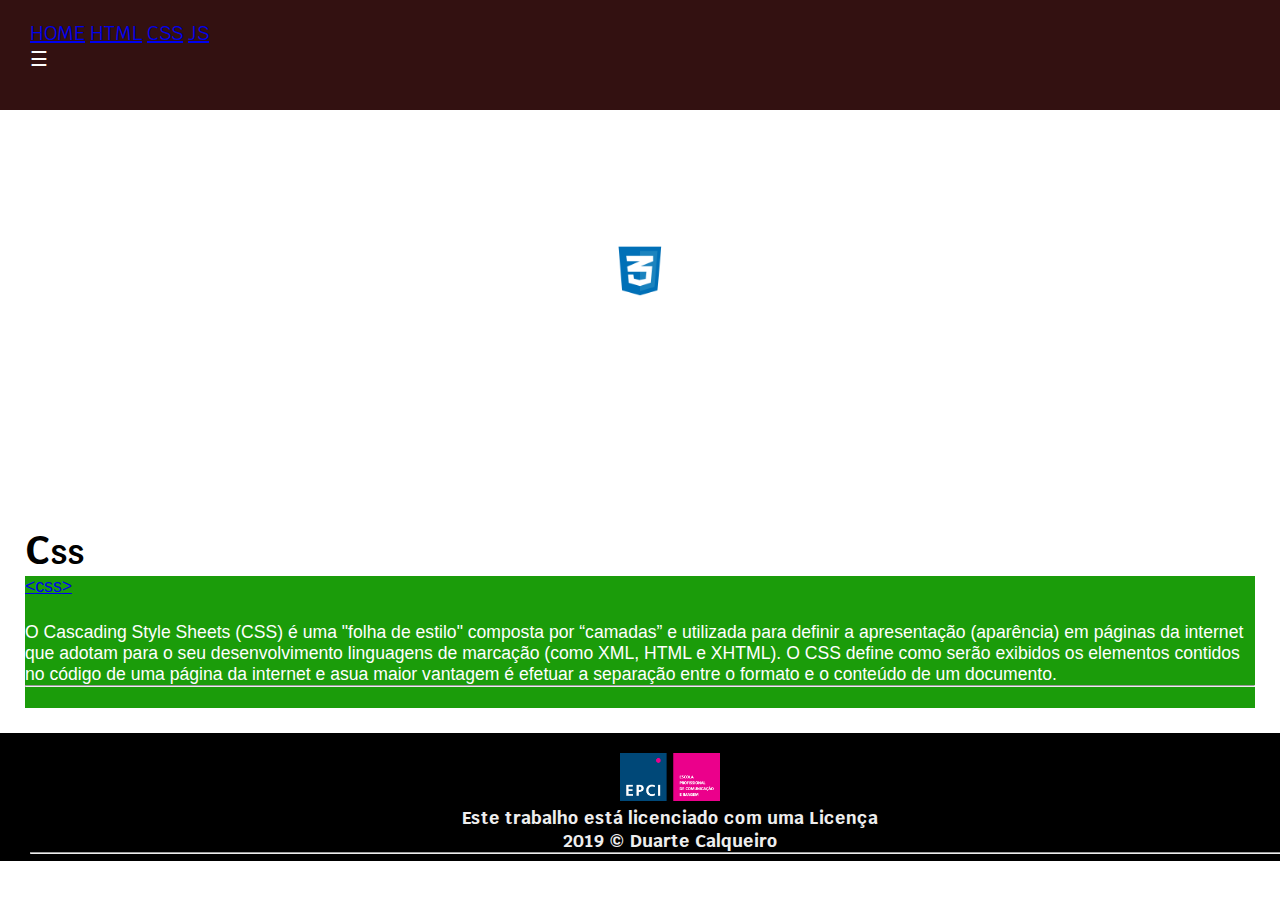
<file: html_elements/css.html>
<!doctype html>
<html>
<head>
<meta name="viewport" content="width=device-width, initial-scale=1" >
<meta charset="utf-8">
<title>CSS</title>
<link href="https://fonts.googleapis.com/css?family=Krub" rel="stylesheet">
<link href="css/main.css" rel="stylesheet" type="text/css">	
<link rel="stylesheet" href="https://use.fontawesome.com/releases/v5.5.0/css/all.css" integrity="sha384-B4dIYHKNBt8Bc12p+WXckhzcICo0wtJAoU8YZTY5qE0Id1GSseTk6S+L3BlXeVIU" crossorigin="anonymous">
</head>
<body>


<header>
	<div id="topHeader">
		<a href="index.html">HOME</a>
		<a href="html.html">HTML</a>
		<a href="css.html">CSS</a>
		<a href="js.html">JS</a>
		<div id="navButton">&#9776;</div>
	</div>

	<div id="wrapper">
        <div id="divLogo"><img id="logo" src="media/css.png" alt=""></div>
        <div id="goUp">
            <a href="#root">
                <i class="fas fa-arrow-up"></i>
            </a>
        </div>
    <section id="root">
    <div id="c_1" class="container">
            <h2>CSS</h2>
        <ul>
            <li class="li"><a href="#">css</a></li> 
                <p>
                    O Cascading Style Sheets (CSS) é uma "folha de estilo" composta por “camadas” e utilizada para definir a apresentação (aparência) em páginas da internet que adotam para o seu desenvolvimento linguagens de marcação (como XML, HTML e XHTML). O CSS define como serão exibidos os elementos contidos no código de uma página da internet e asua maior vantagem é efetuar a separação entre o formato e o conteúdo de um documento. 
                </p>
        </ul>
    </div>
    </section>

    <footer>
        <a rel="license" href="direitos.html" target="_blank">
            <img alt="Licença Creative Commons" style="width: 100px" src="media/EPCI.png"/></a><br />
            Este trabalho está licenciado com uma Licença 
            <p>2019 &copy; Duarte Calqueiro</p>
    </footer>
    
    <script type="text/javascript" src="https://code.jquery.com/jquery-3.3.1.min.js"></script>
    <script>
        $(document).ready(function(){
            //$(nomeDoElemento).nomeDaAcção
            $('#nav').slideUp(1);
        
            $('#navButton').on('click', function(){
                $("#nav").delay(10).animate({width: 'toggle'}, 500);
            });
    
            $('.menuBtn').on('click', function(){
                $("#nav").delay(10).animate({width: 'toggle'}, 500);
                
            });
            
            /* obter intervalo entre cada item */
    
            $('p').append( "<br>").append( "<hr>").append("<br>");
            
        });
    </script>
    </body>
    </html>
</file>
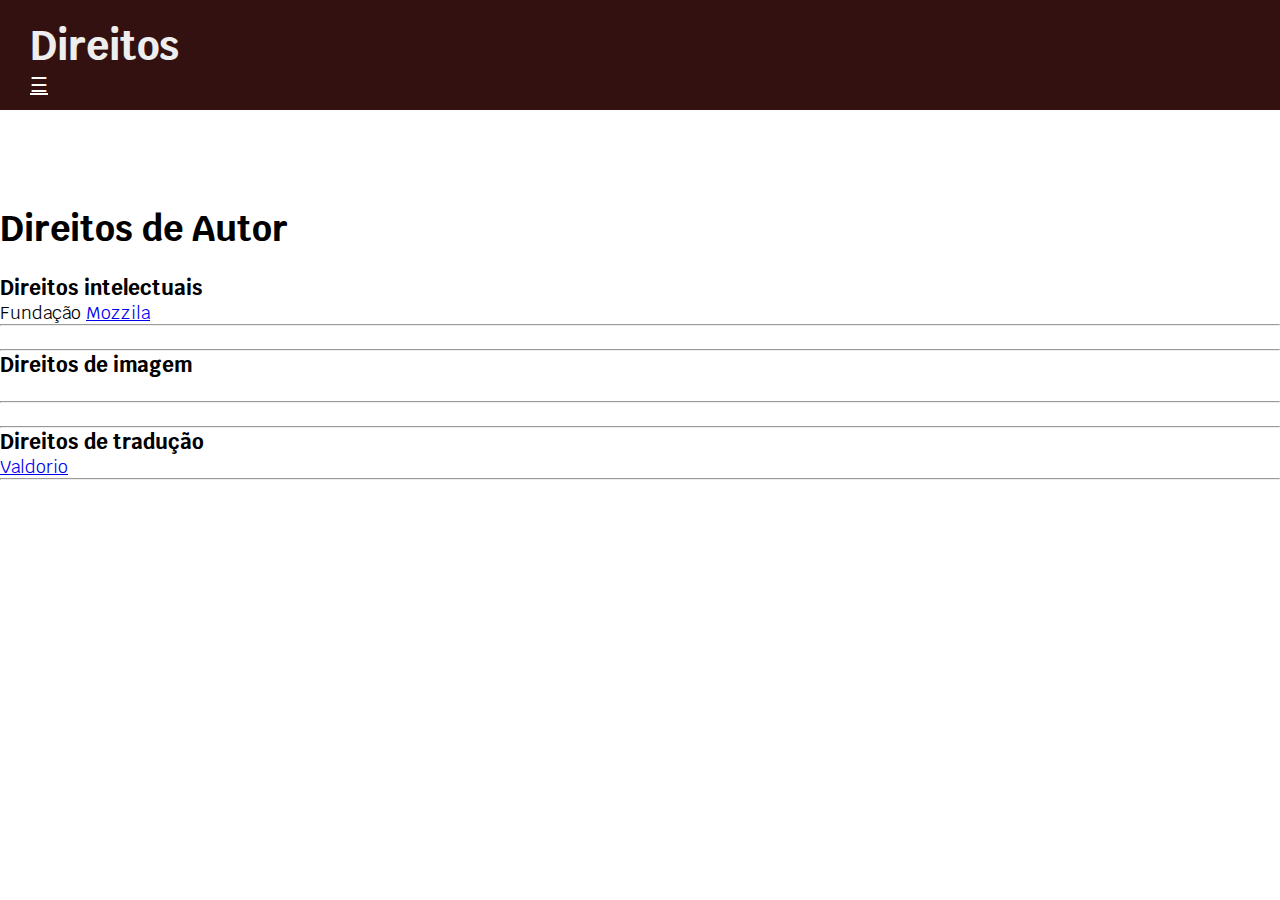
<file: html_elements/direitos_html.html>
<!DOCTYPE html>
<html lang="en">
<head>
    <meta name="viewport" content="width=device-width, initial-scale=1" >
<meta charset="utf-8">
<title>HTML</title>
<link href="https://fonts.googleapis.com/css?family=Krub" rel="stylesheet">
<link href="css/main.css" rel="stylesheet" type="text/css">	
<link rel="stylesheet" href="https://use.fontawesome.com/releases/v5.5.0/css/all.css" integrity="sha384-B4dIYHKNBt8Bc12p+WXckhzcICo0wtJAoU8YZTY5qE0Id1GSseTk6S+L3BlXeVIU" crossorigin="anonymous">
    <title>Direitos</title>
</head>
<body>
    <header>
        <div id="topHeader">
            <h1>Direitos</h1>
            <a id="navButton" href="#">&#9776;</a>
        </div>   
    
        <div id="navWrapper">
            
            <div id="nav">
                <a id="closeMenu" class="menuBtn" href="#root">&times;</a>
                <a class="menuBtn" href="index.html#root">Raíz</a>
                <a class="menuBtn" href="index.html#metadata">Metadados</a>
                <a class="menuBtn" href="index.html#section-root">Raíz de Secção</a>
                <a class="menuBtn" href="index.html#content">Secção de Conteúdo</a>
                <a class="menuBtn" href="index.html#text">Conteúdo de Texto</a>
                <a class="menuBtn" href="index.html#semantics">Semântica</a>
                <a class="menuBtn" href="index.html#multimedia">Multimédia</a>
                <a class="menuBtn" href="index.html#embeded">Conteúdo incorporado</a>
                <a class="menuBtn" href="index.html#script">Conteúdo de script</a>
                <a class="menuBtn" href="index.html#DemarcatingEdits">Edição de demarcados</a>
                <a class="menuBtn" href="index.html#tableContents">Conteúdo de tabelas</a>
                <a class="menuBtn" href="index.html#forms">Formulários</a>
                <a class="menuBtn" href="index.html#interactiveEl">Elementos Interactivos</a>
                <a class="menuBtn" href="index.html#webComponents">Componentes da web</a>
                <a class="menuBtn" href="index.html#obsolete">Elementos obsoletos</a>
            
            </div>
    
        </div>
        
    </header>
    
    <div id="wrapper">
        <h1>Direitos de Autor</h1>
        <br>
        <h3>Direitos intelectuais</h3>
        <p>Fundação <a href="https://www.mozilla.org/en-US/" target="_blank">Mozzila</a></p>
        <hr>
        <h3>Direitos de imagem</h3>
        <p></p>
        <hr>
        <h3>Direitos de tradução</h3>
        <p><a href="http://valdorio.net">Valdorio</a></p>
    </div>

<script type="text/javascript" src="https://code.jquery.com/jquery-3.3.1.min.js"></script>
<script>
    $(document).ready(function(){
        //$(nomeDoElemento).nomeDaAcção
        $('#nav').slideUp(1);
    
        $('#navButton').on('click', function(){
            $("#nav").delay(10).animate({width: 'toggle'}, 500);
        });

        $('.menuBtn').on('click', function(){
            $("#nav").delay(10).animate({width: 'toggle'}, 500);
            
        });
        
        /* obter intervalo entre cada item */

        $('p').append( "<br>").append( "<hr>").append("<br>");
        
    });
</script>
</body>
</html>
</file>
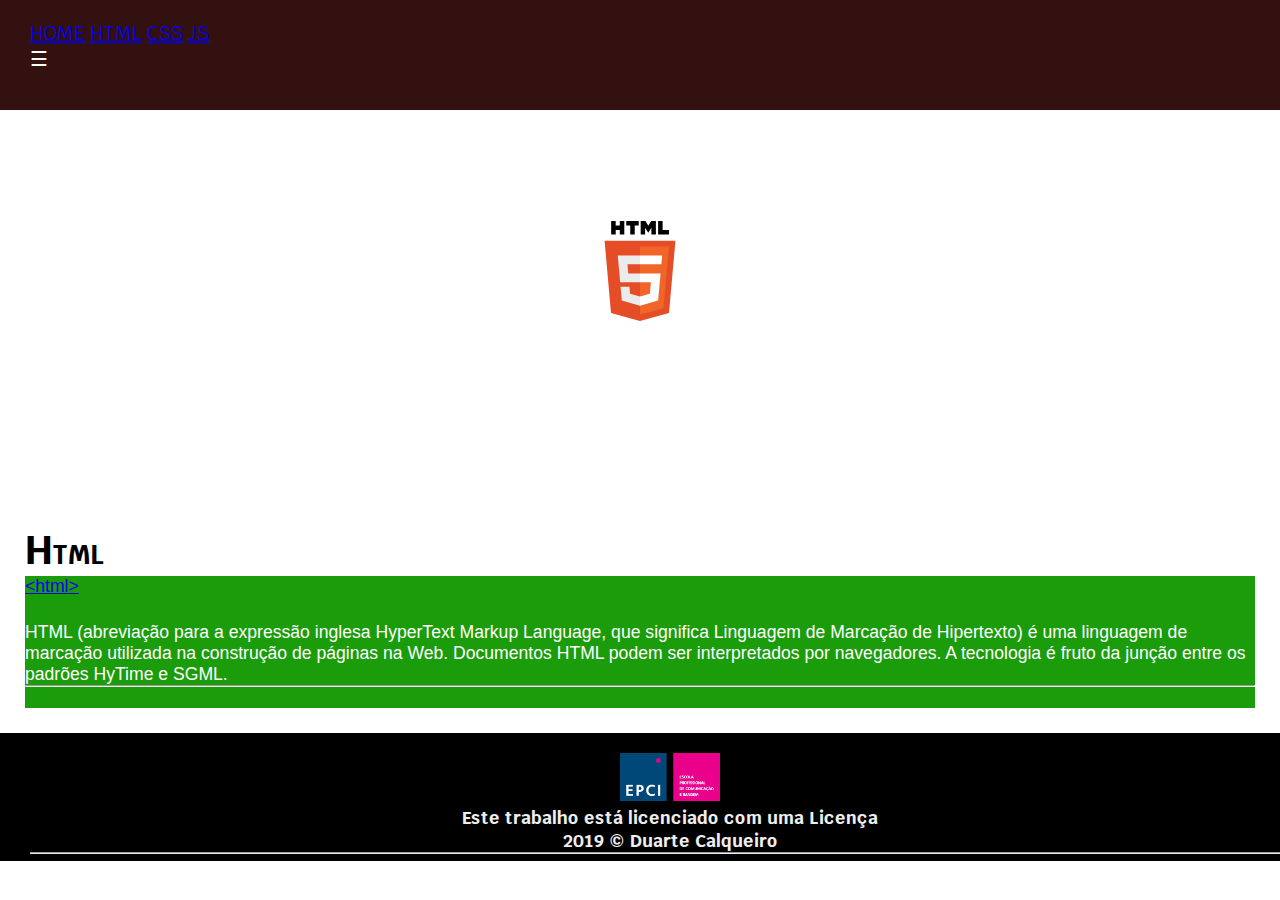
<file: html_elements/html.html>
<!doctype html>
<html>
<head>
<meta name="viewport" content="width=device-width, initial-scale=1" >
<meta charset="utf-8">
<title>HTML</title>
<link href="https://fonts.googleapis.com/css?family=Krub" rel="stylesheet">
<link href="css/main.css" rel="stylesheet" type="text/css">	
<link rel="stylesheet" href="https://use.fontawesome.com/releases/v5.5.0/css/all.css" integrity="sha384-B4dIYHKNBt8Bc12p+WXckhzcICo0wtJAoU8YZTY5qE0Id1GSseTk6S+L3BlXeVIU" crossorigin="anonymous">
</head>
<body>


<header>
	<div id="topHeader">
		<a href="index.html">HOME</a>
		<a href="html.html">HTML</a>
		<a href="css.html">CSS</a>
		<a href="js.html">JS</a>
		<div id="navButton">&#9776;</div>
    </div>   
    
    <div id="wrapper">
        <div id="divLogo"><img id="logo" src="media/HTML5_logo.svg" alt=""></div>
        <div id="goUp">
            <a href="#root">
                <i class="fas fa-arrow-up"></i>
            </a>
        </div>
    <section id="root">
    <div id="c_1" class="container">
            <h2>HTML</h2>
        <ul>
            <li class="li"><a href="#">html</a></li> 
                <p>
                    HTML (abreviação para a expressão inglesa HyperText Markup Language, que significa Linguagem de Marcação de Hipertexto) é uma linguagem de marcação utilizada na construção de páginas na Web. Documentos HTML podem ser interpretados por navegadores. A tecnologia é fruto da junção entre os padrões HyTime e SGML. 
                </p>
        </ul>
    </div>
    </section>

    <footer>
        <a rel="license" href="direitos.html" target="_blank">
            <img alt="Licença Creative Commons" style="width: 100px" src="media/EPCI.png"/></a><br />
            Este trabalho está licenciado com uma Licença 
            <p>2019 &copy; Duarte Calqueiro</p>
    </footer>
    
    <script type="text/javascript" src="https://code.jquery.com/jquery-3.3.1.min.js"></script>
    <script>
        $(document).ready(function(){
            //$(nomeDoElemento).nomeDaAcção
            $('#nav').slideUp(1);
        
            $('#navButton').on('click', function(){
                $("#nav").delay(10).animate({width: 'toggle'}, 500);
            });
    
            $('.menuBtn').on('click', function(){
                $("#nav").delay(10).animate({width: 'toggle'}, 500);
                
            });
            
            /* obter intervalo entre cada item */
    
            $('p').append( "<br>").append( "<hr>").append("<br>");
            
        });
    </script>
    </body>
    </html>
</file>
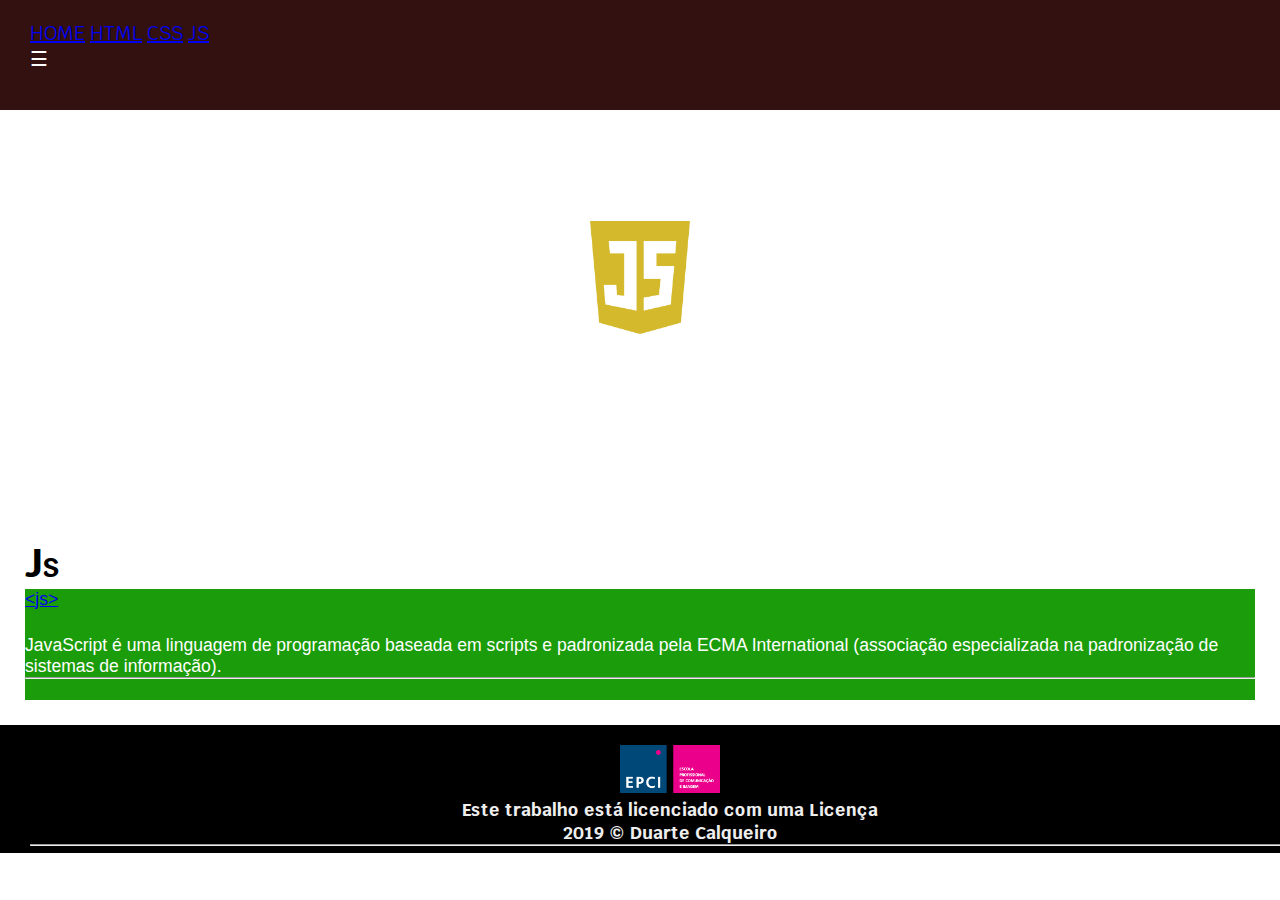
<file: html_elements/js.html>
<!doctype html>
<html>
<head>
<meta name="viewport" content="width=device-width, initial-scale=1" >
<meta charset="utf-8">
<title>JS</title>
<link href="https://fonts.googleapis.com/css?family=Krub" rel="stylesheet">
<link href="css/main.css" rel="stylesheet" type="text/css">	
<link rel="stylesheet" href="https://use.fontawesome.com/releases/v5.5.0/css/all.css" integrity="sha384-B4dIYHKNBt8Bc12p+WXckhzcICo0wtJAoU8YZTY5qE0Id1GSseTk6S+L3BlXeVIU" crossorigin="anonymous">
</head>
<body>


<header>
	<div id="topHeader">
		<a href="index.html">HOME</a>
		<a href="html.html">HTML</a>
		<a href="css.html">CSS</a>
		<a href="js.html">JS</a>
		<div id="navButton">&#9776;</div>
    </div>  
    
    <div id="wrapper">
        <div id="divLogo"><img id="logo" src="media/js.png" alt=""></div>
        <div id="goUp">
            <a href="#root">
                <i class="fas fa-arrow-up"></i>
            </a>
        </div>
    <section id="root">
    <div id="c_1" class="container">
            <h2>JS</h2>
        <ul>
            <li class="li"><a href="#">js</a></li> 
                <p>
                    JavaScript é uma linguagem de programação baseada em scripts e padronizada pela ECMA International (associação especializada na padronização de sistemas de informação). 
                </p>
        </ul>
    </div>
    </section>

    <footer>
        <a rel="license" href="direitos.html" target="_blank">
            <img alt="Licença Creative Commons" style="width: 100px" src="media/EPCI.png"/></a><br />
            Este trabalho está licenciado com uma Licença 
            <p>2019 &copy; Duarte Calqueiro</p>
    </footer>
    
    <script type="text/javascript" src="https://code.jquery.com/jquery-3.3.1.min.js"></script>
    <script>
        $(document).ready(function(){
            //$(nomeDoElemento).nomeDaAcção
            $('#nav').slideUp(1);
        
            $('#navButton').on('click', function(){
                $("#nav").delay(10).animate({width: 'toggle'}, 500);
            });
    
            $('.menuBtn').on('click', function(){
                $("#nav").delay(10).animate({width: 'toggle'}, 500);
                
            });
            
            /* obter intervalo entre cada item */
    
            $('p').append( "<br>").append( "<hr>").append("<br>");
            
        });
    </script>
    </body>
    </html>
</file>
<file: html_elements/css/main.css>
* {
	margin: 0;
	padding: 0;
}

html{
	scroll-behavior: smooth;
}

body{
	font-family: Krub;
	font-size: 1.1em;
	padding-top: 100px;
}

a {
	font-size: 
	text-decoration: none;
	text-align: center;
}

h2::first-letter{
	font-size: 1.5em;
	color: #000000;
	font-weight: bold;
}
header{
	position: relative;
}

#topHeader{
	font-size: 20px;
	min-width: 100%;
	height: 70px;
	position: fixed;
	position: --webkit-fixed;
	top: 0;
	left: 0;
	background:#331111;
	color: #EEEEEE;
	padding: 20px 30px;
}
#navWrapper{
	position: relative;
}


#nav{
	width: 400px;
	min-height: 100%;
	background: #114111;
	position: fixed;
	z-index: 1;
}

#nav a{
	display: block;
	color: rgb(255, 255, 255);
	line-height: 2em;
	border-bottom: 1px solid #cccccc;
	padding: 5px 0 2px 0;
}

#nav a:hover{
	background: rgb(0, 0, 0);
	color: #ffffff;
	font-weight: bolder;
}

#navButton{
	color: #fdfdfd;
	cursor: pointer;
}

#closeMenu{
	cursor: pointer;
}

#closeMenu{
	text-align: right;
	padding: 50px;
	font-size: 30px;
	font-weight: bold;
}

/*logo*/
#divLogo{
	padding: 15px;
	text-align: center;
}
#logo{
	width: 100px;
	height: auto;
}

section{
	padding-top: 5em;
}

/*goUp*/
#goUp{
	position: sticky;
	left: 90%;
	top: 90%;
	width: 70px;
	height: 70px;
	border-radius: 50%;
	background-color: rgba(0, 0, 0, 1);
	color: white;
	text-align: center;
	line-height:90px;
	z-index: 0;
}

#goUp i{
	position: relative;
	font-size: 50px;
	color: #FFFFFF;
	z-index: 2 !important;
}
/* Footer */
footer{
	position: relative;
	bottom: 0;
	left: 0;
	min-width: 100%;
	height: 5em;
	background: black;
	color: #EEEEEE;
	padding: 20px 30px;

	text-align: center;
	font-weight: bold;
}
/* /Footer*/
.container ul {
 background: rgba(27, 156, 10, 1);
 color: rgb(255, 255, 255);
 font-family: Arial, Helvetica, sans-serif;
}

ul li{
	list-style: none;
	display: block;
	min-width: 100%;
	margin-bottom: 25px;
}

.container {
	padding: 25px;
}

#wrapper{
	padding-top: 6em;
}

li :nth-child(1)::before{
	content:'\003c';
}

li :nth-child(1)::after{
	content:'\003e';
}
</file>
